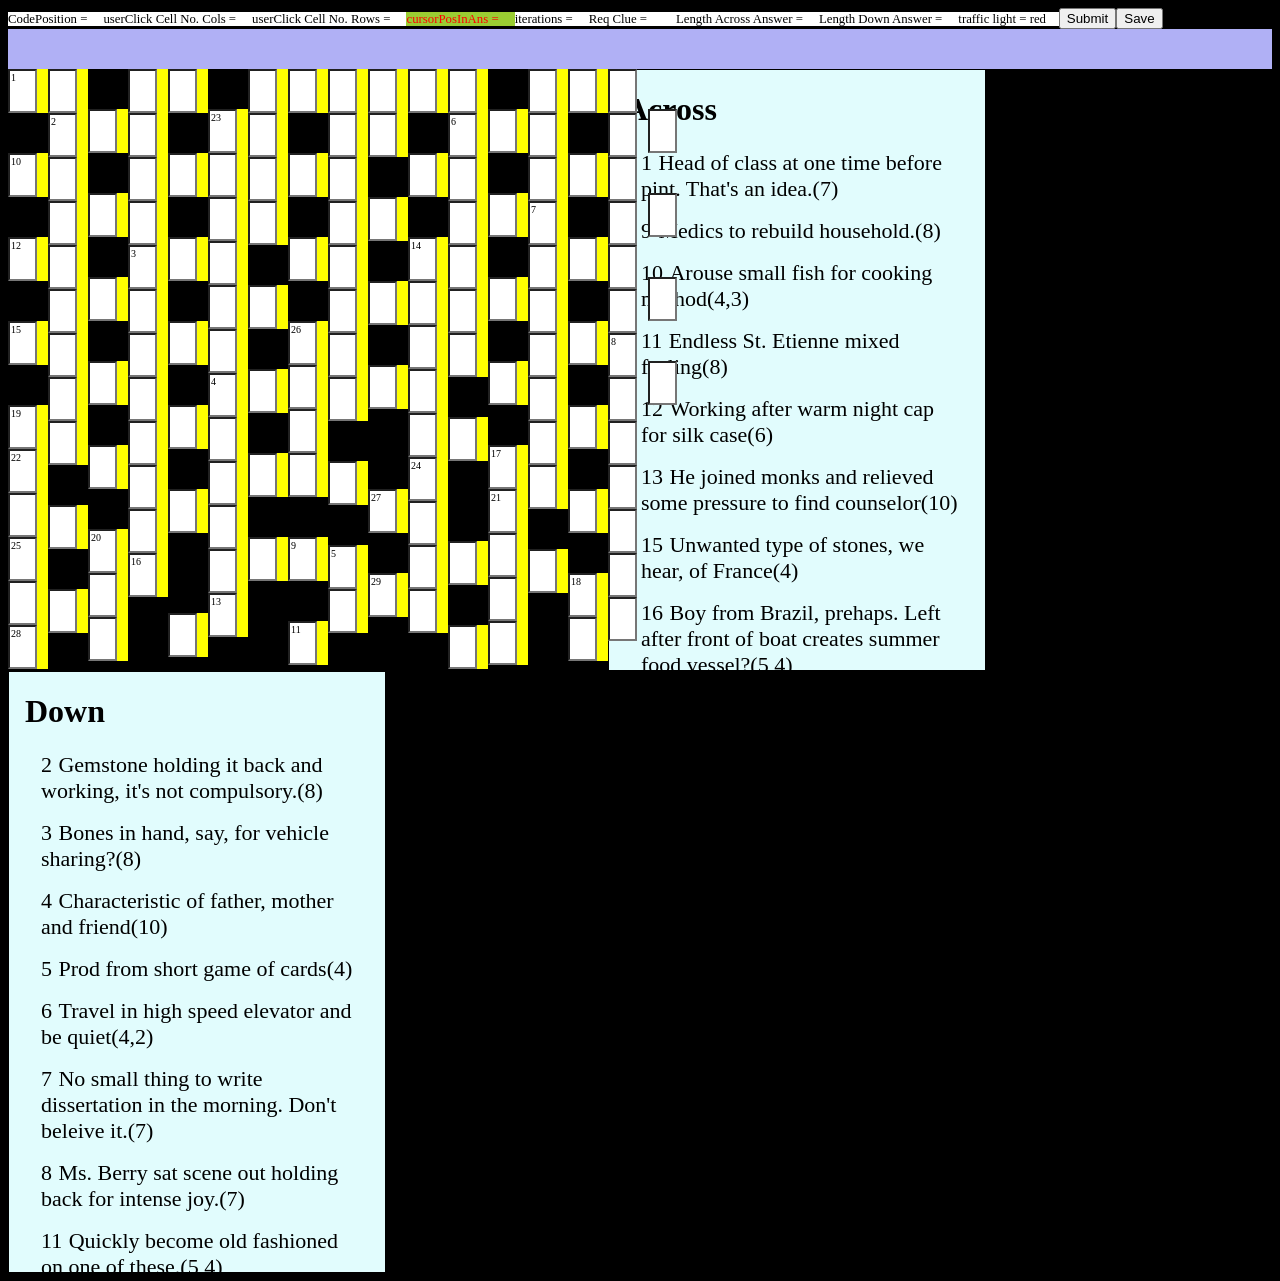
<file: index.html>
<!DOCTYPE html>
<html>

<head>
   <meta http-equiv="Content-Type" content="text/html; charset=UTF-8">
   <link rel="stylesheet" type="text/css" href="crossword.css">
   <script
  src="https://code.jquery.com/jquery-3.6.0.min.js"
  integrity="sha256-/xUj+3OJU5yExlq6GSYGSHk7tPXikynS7ogEvDej/m4="
  crossorigin="anonymous"></script>
   <script src="scripts/crossword/variables.js"></script>
   <script src="scripts/crossword/localJQuery-2.1.js"></script>
   <script src="scripts/crossword/userKeyPress.js"></script>
   <script src="scripts/javascript/js_functions.js"></script>
   <title></title>
</head>

<body bgcolor="black" onload="" style="display:inline-flex;flex-wrap:wrap;">
   <div class="messageBoxHolder" id="messageBox"><span class="consoleBox" id="codePos">CodePosition = </span><span
         class="consoleBox" id="inputCellNo">userClick Cell No. Cols = </span><span class="consoleBox"
         id="altInputCellNo">userClick Cell No. Rows = </span><span class="consoleBox"
         id="cursorPositionCounter">cursorPosInAns = </span><span class="consoleBox" id="cellCounter">iterations =
      </span><span class="consoleBox" id="wantedClueNumberDisplay">Req Clue = </span><span class="consoleBox"
         id="acrossOrDownResult"></span><span class="consoleBox" id="lengthOfAcrossAnswerDisplay">Length Across Answer =
      </span><span class="consoleBox" id="lengthOfDownAnswerDisplay">Length Down Answer = </span><span
         class="consoleBox" id="trafficLightDisplay">traffic light = </span><button>Submit</button><button>Save</button>
   </div>
   <script src="https://code.jquery.com/jquery-3.6.0.min.js"
      integrity="sha256-/xUj+3OJU5yExlq6GSYGSHk7tPXikynS7ogEvDej/m4=" crossorigin="anonymous"></script>
   <script src="../scripts/crossword/variables.js"></script>
   <script src="../scripts/crossword/localJQuery-2.1.js"></script>
   <script src="../scripts/crossword/userKeyPress.js"></script>
   <script src="../scripts/javascript/js_functions.js"></script>
   <div class="clueExpansionBox"></div>
   <div class="crosswordGrid" id="crosswordGrid"
      style="display:flex;flex-direction:column;justify-content:flex-start;    flex-wrap:wrap;flex-basis:100%;background-color:black;           max-width:600px;max-height:600px;min-height:600px;width:600px;">
      <div class="crosswordCell"
         style="background-color:yellow;  min-width:40px;min-height:40px;max-height:40px;max-width:40px;padding:none;text-transform:capitalize;">
         <span class="clueNumberInCell">1</span><input class="letterInput" type="text" maxlength="1" size="1" value=""
            tabindex="-1" name="" oninput=""><span class="yNumberInCell">1</span><span
            class="xNumberInCell">1</span><span class="solution" style="display:none;">C</span></div>
      <div class="crosswordCell" tabindex="-1"
         style="background-color:black;      min-width:40px;min-height:40px;max-height:40px;max-width:40px;"><span
            class="yNumberInCell">0</span><span class="xNumberInCell">0</span></div>
      <div class="crosswordCell"
         style="background-color:yellow;  min-width:40px;min-height:40px;max-height:40px;max-width:40px;padding:none;text-transform:capitalize;">
         <span class="clueNumberInCell">10</span><input class="letterInput" type="text" maxlength="1" size="1" value=""
            tabindex="-1" name="" oninput=""><span class="yNumberInCell">3</span><span
            class="xNumberInCell">1</span><span class="solution" style="display:none;">S</span></div>
      <div class="crosswordCell" tabindex="-1"
         style="background-color:black;      min-width:40px;min-height:40px;max-height:40px;max-width:40px;"><span
            class="yNumberInCell">0</span><span class="xNumberInCell">0</span></div>
      <div class="crosswordCell"
         style="background-color:yellow;  min-width:40px;min-height:40px;max-height:40px;max-width:40px;padding:none;text-transform:capitalize;">
         <span class="clueNumberInCell">12</span><input class="letterInput" type="text" maxlength="1" size="1" value=""
            tabindex="-1" name="" oninput=""><span class="yNumberInCell">5</span><span
            class="xNumberInCell">1</span><span class="solution" style="display:none;">C</span></div>
      <div class="crosswordCell" tabindex="-1"
         style="background-color:black;      min-width:40px;min-height:40px;max-height:40px;max-width:40px;"><span
            class="yNumberInCell">0</span><span class="xNumberInCell">0</span></div>
      <div class="crosswordCell"
         style="background-color:yellow;  min-width:40px;min-height:40px;max-height:40px;max-width:40px;padding:none;text-transform:capitalize;">
         <span class="clueNumberInCell">15</span><input class="letterInput" type="text" maxlength="1" size="1" value=""
            tabindex="-1" name="" oninput=""><span class="yNumberInCell">7</span><span
            class="xNumberInCell">1</span><span class="solution" style="display:none;">G</span></div>
      <div class="crosswordCell" tabindex="-1"
         style="background-color:black;      min-width:40px;min-height:40px;max-height:40px;max-width:40px;"><span
            class="yNumberInCell">0</span><span class="xNumberInCell">0</span></div>
      <div class="crosswordCell"
         style="background-color:yellow;  min-width:40px;min-height:40px;max-height:40px;max-width:40px;padding:none;text-transform:capitalize;">
         <span class="clueNumberInCell">19</span><input class="letterInput" type="text" maxlength="1" size="1" value=""
            tabindex="-1" name="" oninput=""><span class="yNumberInCell">9</span><span
            class="xNumberInCell">1</span><span class="solution" style="display:none;">E</span></div>
      <div class="crosswordCell"
         style="background-color:yellow;  min-width:40px;min-height:40px;max-height:40px;max-width:40px;padding:none;text-transform:capitalize;">
         <span class="clueNumberInCell">22</span><input class="letterInput" type="text" maxlength="1" size="1" value=""
            tabindex="-1" name="" oninput=""><span class="yNumberInCell">10</span><span
            class="xNumberInCell">1</span><span class="solution" style="display:none;">B</span></div>
      <div class="crosswordCell"
         style="background-color:yellow;  min-width:40px;min-height:40px;max-height:40px;max-width:40px;padding:none;text-transform:capitalize;">
         <span class="clueNumberInCell"></span><input class="letterInput" type="text" maxlength="1" size="1" value=""
            tabindex="-1" name="" oninput=""><span class="yNumberInCell">11</span><span
            class="xNumberInCell">1</span><span class="solution" style="display:none;">B</span></div>
      <div class="crosswordCell"
         style="background-color:yellow;  min-width:40px;min-height:40px;max-height:40px;max-width:40px;padding:none;text-transform:capitalize;">
         <span class="clueNumberInCell">25</span><input class="letterInput" type="text" maxlength="1" size="1" value=""
            tabindex="-1" name="" oninput=""><span class="yNumberInCell">12</span><span
            class="xNumberInCell">1</span><span class="solution" style="display:none;">T</span></div>
      <div class="crosswordCell"
         style="background-color:yellow;  min-width:40px;min-height:40px;max-height:40px;max-width:40px;padding:none;text-transform:capitalize;">
         <span class="clueNumberInCell"></span><input class="letterInput" type="text" maxlength="1" size="1" value=""
            tabindex="-1" name="" oninput=""><span class="yNumberInCell">13</span><span
            class="xNumberInCell">1</span><span class="solution" style="display:none;">I</span></div>
      <div class="crosswordCell"
         style="background-color:yellow;  min-width:40px;min-height:40px;max-height:40px;max-width:40px;padding:none;text-transform:capitalize;">
         <span class="clueNumberInCell">28</span><input class="letterInput" type="text" maxlength="1" size="1" value=""
            tabindex="-1" name="" oninput=""><span class="yNumberInCell">14</span><span
            class="xNumberInCell">1</span><span class="solution" style="display:none;">D</span></div>
      <div class="crosswordCell"
         style="background-color:yellow;  min-width:40px;min-height:40px;max-height:40px;max-width:40px;padding:none;text-transform:capitalize;">
         <span class="clueNumberInCell"></span><input class="letterInput" type="text" maxlength="1" size="1" value=""
            tabindex="-1" name="" oninput=""><span class="yNumberInCell">15</span><span
            class="xNumberInCell">1</span><span class="solution" style="display:none;">E</span></div>
      <div class="crosswordCell"
         style="background-color:yellow;  min-width:40px;min-height:40px;max-height:40px;max-width:40px;padding:none;text-transform:capitalize;">
         <span class="clueNumberInCell">2</span><input class="letterInput" type="text" maxlength="1" size="1" value=""
            tabindex="-1" name="" oninput=""><span class="yNumberInCell">1</span><span
            class="xNumberInCell">2</span><span class="solution" style="display:none;">O</span></div>
      <div class="crosswordCell"
         style="background-color:yellow;  min-width:40px;min-height:40px;max-height:40px;max-width:40px;padding:none;text-transform:capitalize;">
         <span class="clueNumberInCell"></span><input class="letterInput" type="text" maxlength="1" size="1" value=""
            tabindex="-1" name="" oninput=""><span class="yNumberInCell">2</span><span
            class="xNumberInCell">2</span><span class="solution" style="display:none;">P</span></div>
      <div class="crosswordCell"
         style="background-color:yellow;  min-width:40px;min-height:40px;max-height:40px;max-width:40px;padding:none;text-transform:capitalize;">
         <span class="clueNumberInCell"></span><input class="letterInput" type="text" maxlength="1" size="1" value=""
            tabindex="-1" name="" oninput=""><span class="yNumberInCell">3</span><span
            class="xNumberInCell">2</span><span class="solution" style="display:none;">T</span></div>
      <div class="crosswordCell"
         style="background-color:yellow;  min-width:40px;min-height:40px;max-height:40px;max-width:40px;padding:none;text-transform:capitalize;">
         <span class="clueNumberInCell"></span><input class="letterInput" type="text" maxlength="1" size="1" value=""
            tabindex="-1" name="" oninput=""><span class="yNumberInCell">4</span><span
            class="xNumberInCell">2</span><span class="solution" style="display:none;">I</span></div>
      <div class="crosswordCell"
         style="background-color:yellow;  min-width:40px;min-height:40px;max-height:40px;max-width:40px;padding:none;text-transform:capitalize;">
         <span class="clueNumberInCell"></span><input class="letterInput" type="text" maxlength="1" size="1" value=""
            tabindex="-1" name="" oninput=""><span class="yNumberInCell">5</span><span
            class="xNumberInCell">2</span><span class="solution" style="display:none;">O</span></div>
      <div class="crosswordCell"
         style="background-color:yellow;  min-width:40px;min-height:40px;max-height:40px;max-width:40px;padding:none;text-transform:capitalize;">
         <span class="clueNumberInCell"></span><input class="letterInput" type="text" maxlength="1" size="1" value=""
            tabindex="-1" name="" oninput=""><span class="yNumberInCell">6</span><span
            class="xNumberInCell">2</span><span class="solution" style="display:none;">N</span></div>
      <div class="crosswordCell"
         style="background-color:yellow;  min-width:40px;min-height:40px;max-height:40px;max-width:40px;padding:none;text-transform:capitalize;">
         <span class="clueNumberInCell"></span><input class="letterInput" type="text" maxlength="1" size="1" value=""
            tabindex="-1" name="" oninput=""><span class="yNumberInCell">7</span><span
            class="xNumberInCell">2</span><span class="solution" style="display:none;">A</span></div>
      <div class="crosswordCell"
         style="background-color:yellow;  min-width:40px;min-height:40px;max-height:40px;max-width:40px;padding:none;text-transform:capitalize;">
         <span class="clueNumberInCell"></span><input class="letterInput" type="text" maxlength="1" size="1" value=""
            tabindex="-1" name="" oninput=""><span class="yNumberInCell">8</span><span
            class="xNumberInCell">2</span><span class="solution" style="display:none;">L</span></div>
      <div class="crosswordCell" tabindex="-1"
         style="background-color:black;      min-width:40px;min-height:40px;max-height:40px;max-width:40px;"><span
            class="yNumberInCell">0</span><span class="xNumberInCell">0</span></div>
      <div class="crosswordCell"
         style="background-color:yellow;  min-width:40px;min-height:40px;max-height:40px;max-width:40px;padding:none;text-transform:capitalize;">
         <span class="clueNumberInCell"></span><input class="letterInput" type="text" maxlength="1" size="1" value=""
            tabindex="-1" name="" oninput=""><span class="yNumberInCell">10</span><span
            class="xNumberInCell">2</span><span class="solution" style="display:none;">L</span></div>
      <div class="crosswordCell" tabindex="-1"
         style="background-color:black;      min-width:40px;min-height:40px;max-height:40px;max-width:40px;"><span
            class="yNumberInCell">0</span><span class="xNumberInCell">0</span></div>
      <div class="crosswordCell"
         style="background-color:yellow;  min-width:40px;min-height:40px;max-height:40px;max-width:40px;padding:none;text-transform:capitalize;">
         <span class="clueNumberInCell"></span><input class="letterInput" type="text" maxlength="1" size="1" value=""
            tabindex="-1" name="" oninput=""><span class="yNumberInCell">12</span><span
            class="xNumberInCell">2</span><span class="solution" style="display:none;">R</span></div>
      <div class="crosswordCell" tabindex="-1"
         style="background-color:black;      min-width:40px;min-height:40px;max-height:40px;max-width:40px;"><span
            class="yNumberInCell">0</span><span class="xNumberInCell">0</span></div>
      <div class="crosswordCell"
         style="background-color:yellow;  min-width:40px;min-height:40px;max-height:40px;max-width:40px;padding:none;text-transform:capitalize;">
         <span class="clueNumberInCell"></span><input class="letterInput" type="text" maxlength="1" size="1" value=""
            tabindex="-1" name="" oninput=""><span class="yNumberInCell">14</span><span
            class="xNumberInCell">2</span><span class="solution" style="display:none;">E</span></div>
      <div class="crosswordCell" tabindex="-1"
         style="background-color:black;      min-width:40px;min-height:40px;max-height:40px;max-width:40px;"><span
            class="yNumberInCell">0</span><span class="xNumberInCell">0</span></div>
      <div class="crosswordCell"
         style="background-color:yellow;  min-width:40px;min-height:40px;max-height:40px;max-width:40px;padding:none;text-transform:capitalize;">
         <span class="clueNumberInCell"></span><input class="letterInput" type="text" maxlength="1" size="1" value=""
            tabindex="-1" name="" oninput=""><span class="yNumberInCell">1</span><span
            class="xNumberInCell">3</span><span class="solution" style="display:none;">N</span></div>
      <div class="crosswordCell" tabindex="-1"
         style="background-color:black;      min-width:40px;min-height:40px;max-height:40px;max-width:40px;"><span
            class="yNumberInCell">0</span><span class="xNumberInCell">0</span></div>
      <div class="crosswordCell"
         style="background-color:yellow;  min-width:40px;min-height:40px;max-height:40px;max-width:40px;padding:none;text-transform:capitalize;">
         <span class="clueNumberInCell"></span><input class="letterInput" type="text" maxlength="1" size="1" value=""
            tabindex="-1" name="" oninput=""><span class="yNumberInCell">3</span><span
            class="xNumberInCell">3</span><span class="solution" style="display:none;">I</span></div>
      <div class="crosswordCell" tabindex="-1"
         style="background-color:black;      min-width:40px;min-height:40px;max-height:40px;max-width:40px;"><span
            class="yNumberInCell">0</span><span class="xNumberInCell">0</span></div>
      <div class="crosswordCell"
         style="background-color:yellow;  min-width:40px;min-height:40px;max-height:40px;max-width:40px;padding:none;text-transform:capitalize;">
         <span class="clueNumberInCell"></span><input class="letterInput" type="text" maxlength="1" size="1" value=""
            tabindex="-1" name="" oninput=""><span class="yNumberInCell">5</span><span
            class="xNumberInCell">3</span><span class="solution" style="display:none;">C</span></div>
      <div class="crosswordCell" tabindex="-1"
         style="background-color:black;      min-width:40px;min-height:40px;max-height:40px;max-width:40px;"><span
            class="yNumberInCell">0</span><span class="xNumberInCell">0</span></div>
      <div class="crosswordCell"
         style="background-color:yellow;  min-width:40px;min-height:40px;max-height:40px;max-width:40px;padding:none;text-transform:capitalize;">
         <span class="clueNumberInCell"></span><input class="letterInput" type="text" maxlength="1" size="1" value=""
            tabindex="-1" name="" oninput=""><span class="yNumberInCell">7</span><span
            class="xNumberInCell">3</span><span class="solution" style="display:none;">U</span></div>
      <div class="crosswordCell" tabindex="-1"
         style="background-color:black;      min-width:40px;min-height:40px;max-height:40px;max-width:40px;"><span
            class="yNumberInCell">0</span><span class="xNumberInCell">0</span></div>
      <div class="crosswordCell"
         style="background-color:yellow;  min-width:40px;min-height:40px;max-height:40px;max-width:40px;padding:none;text-transform:capitalize;">
         <span class="clueNumberInCell">20</span><input class="letterInput" type="text" maxlength="1" size="1" value=""
            tabindex="-1" name="" oninput=""><span class="yNumberInCell">9</span><span
            class="xNumberInCell">3</span><span class="solution" style="display:none;">F</span></div>
      <div class="crosswordCell"
         style="background-color:yellow;  min-width:40px;min-height:40px;max-height:40px;max-width:40px;padding:none;text-transform:capitalize;">
         <span class="clueNumberInCell"></span><input class="letterInput" type="text" maxlength="1" size="1" value=""
            tabindex="-1" name="" oninput=""><span class="yNumberInCell">10</span><span
            class="xNumberInCell">3</span><span class="solution" style="display:none;">O</span></div>
      <div class="crosswordCell"
         style="background-color:yellow;  min-width:40px;min-height:40px;max-height:40px;max-width:40px;padding:none;text-transform:capitalize;">
         <span class="clueNumberInCell"></span><input class="letterInput" type="text" maxlength="1" size="1" value=""
            tabindex="-1" name="" oninput=""><span class="yNumberInCell">11</span><span
            class="xNumberInCell">3</span><span class="solution" style="display:none;">R</span></div>
      <div class="crosswordCell"
         style="background-color:yellow;  min-width:40px;min-height:40px;max-height:40px;max-width:40px;padding:none;text-transform:capitalize;">
         <span class="clueNumberInCell"></span><input class="letterInput" type="text" maxlength="1" size="1" value=""
            tabindex="-1" name="" oninput=""><span class="yNumberInCell">12</span><span
            class="xNumberInCell">3</span><span class="solution" style="display:none;">E</span></div>
      <div class="crosswordCell"
         style="background-color:yellow;  min-width:40px;min-height:40px;max-height:40px;max-width:40px;padding:none;text-transform:capitalize;">
         <span class="clueNumberInCell"></span><input class="letterInput" type="text" maxlength="1" size="1" value=""
            tabindex="-1" name="" oninput=""><span class="yNumberInCell">13</span><span
            class="xNumberInCell">3</span><span class="solution" style="display:none;">M</span></div>
      <div class="crosswordCell"
         style="background-color:yellow;  min-width:40px;min-height:40px;max-height:40px;max-width:40px;padding:none;text-transform:capitalize;">
         <span class="clueNumberInCell"></span><input class="letterInput" type="text" maxlength="1" size="1" value=""
            tabindex="-1" name="" oninput=""><span class="yNumberInCell">14</span><span
            class="xNumberInCell">3</span><span class="solution" style="display:none;">A</span></div>
      <div class="crosswordCell"
         style="background-color:yellow;  min-width:40px;min-height:40px;max-height:40px;max-width:40px;padding:none;text-transform:capitalize;">
         <span class="clueNumberInCell"></span><input class="letterInput" type="text" maxlength="1" size="1" value=""
            tabindex="-1" name="" oninput=""><span class="yNumberInCell">15</span><span
            class="xNumberInCell">3</span><span class="solution" style="display:none;">N</span></div>
      <div class="crosswordCell"
         style="background-color:yellow;  min-width:40px;min-height:40px;max-height:40px;max-width:40px;padding:none;text-transform:capitalize;">
         <span class="clueNumberInCell">3</span><input class="letterInput" type="text" maxlength="1" size="1" value=""
            tabindex="-1" name="" oninput=""><span class="yNumberInCell">1</span><span
            class="xNumberInCell">4</span><span class="solution" style="display:none;">C</span></div>
      <div class="crosswordCell"
         style="background-color:yellow;  min-width:40px;min-height:40px;max-height:40px;max-width:40px;padding:none;text-transform:capitalize;">
         <span class="clueNumberInCell"></span><input class="letterInput" type="text" maxlength="1" size="1" value=""
            tabindex="-1" name="" oninput=""><span class="yNumberInCell">2</span><span
            class="xNumberInCell">4</span><span class="solution" style="display:none;">A</span></div>
      <div class="crosswordCell"
         style="background-color:yellow;  min-width:40px;min-height:40px;max-height:40px;max-width:40px;padding:none;text-transform:capitalize;">
         <span class="clueNumberInCell"></span><input class="letterInput" type="text" maxlength="1" size="1" value=""
            tabindex="-1" name="" oninput=""><span class="yNumberInCell">3</span><span
            class="xNumberInCell">4</span><span class="solution" style="display:none;">R</span></div>
      <div class="crosswordCell"
         style="background-color:yellow;  min-width:40px;min-height:40px;max-height:40px;max-width:40px;padding:none;text-transform:capitalize;">
         <span class="clueNumberInCell"></span><input class="letterInput" type="text" maxlength="1" size="1" value=""
            tabindex="-1" name="" oninput=""><span class="yNumberInCell">4</span><span
            class="xNumberInCell">4</span><span class="solution" style="display:none;">P</span></div>
      <div class="crosswordCell"
         style="background-color:yellow;  min-width:40px;min-height:40px;max-height:40px;max-width:40px;padding:none;text-transform:capitalize;">
         <span class="clueNumberInCell"></span><input class="letterInput" type="text" maxlength="1" size="1" value=""
            tabindex="-1" name="" oninput=""><span class="yNumberInCell">5</span><span
            class="xNumberInCell">4</span><span class="solution" style="display:none;">O</span></div>
      <div class="crosswordCell"
         style="background-color:yellow;  min-width:40px;min-height:40px;max-height:40px;max-width:40px;padding:none;text-transform:capitalize;">
         <span class="clueNumberInCell"></span><input class="letterInput" type="text" maxlength="1" size="1" value=""
            tabindex="-1" name="" oninput=""><span class="yNumberInCell">6</span><span
            class="xNumberInCell">4</span><span class="solution" style="display:none;">O</span></div>
      <div class="crosswordCell"
         style="background-color:yellow;  min-width:40px;min-height:40px;max-height:40px;max-width:40px;padding:none;text-transform:capitalize;">
         <span class="clueNumberInCell"></span><input class="letterInput" type="text" maxlength="1" size="1" value=""
            tabindex="-1" name="" oninput=""><span class="yNumberInCell">7</span><span
            class="xNumberInCell">4</span><span class="solution" style="display:none;">L</span></div>
      <div class="crosswordCell"
         style="background-color:yellow;  min-width:40px;min-height:40px;max-height:40px;max-width:40px;padding:none;text-transform:capitalize;">
         <span class="clueNumberInCell">16</span><input class="letterInput" type="text" maxlength="1" size="1" value=""
            tabindex="-1" name="" oninput=""><span class="yNumberInCell">8</span><span
            class="xNumberInCell">4</span><span class="solution" style="display:none;">S</span></div>
      <div class="crosswordCell" tabindex="-1"
         style="background-color:black;      min-width:40px;min-height:40px;max-height:40px;max-width:40px;"><span
            class="yNumberInCell">0</span><span class="xNumberInCell">0</span></div>
      <div class="crosswordCell"
         style="background-color:yellow;  min-width:40px;min-height:40px;max-height:40px;max-width:40px;padding:none;text-transform:capitalize;">
         <span class="clueNumberInCell"></span><input class="letterInput" type="text" maxlength="1" size="1" value=""
            tabindex="-1" name="" oninput=""><span class="yNumberInCell">10</span><span
            class="xNumberInCell">4</span><span class="solution" style="display:none;">O</span></div>
      <div class="crosswordCell" tabindex="-1"
         style="background-color:black;      min-width:40px;min-height:40px;max-height:40px;max-width:40px;"><span
            class="yNumberInCell">0</span><span class="xNumberInCell">0</span></div>
      <div class="crosswordCell"
         style="background-color:yellow;  min-width:40px;min-height:40px;max-height:40px;max-width:40px;padding:none;text-transform:capitalize;">
         <span class="clueNumberInCell"></span><input class="letterInput" type="text" maxlength="1" size="1" value=""
            tabindex="-1" name="" oninput=""><span class="yNumberInCell">12</span><span
            class="xNumberInCell">4</span><span class="solution" style="display:none;">E</span></div>
      <div class="crosswordCell" tabindex="-1"
         style="background-color:black;      min-width:40px;min-height:40px;max-height:40px;max-width:40px;"><span
            class="yNumberInCell">0</span><span class="xNumberInCell">0</span></div>
      <div class="crosswordCell"
         style="background-color:yellow;  min-width:40px;min-height:40px;max-height:40px;max-width:40px;padding:none;text-transform:capitalize;">
         <span class="clueNumberInCell"></span><input class="letterInput" type="text" maxlength="1" size="1" value=""
            tabindex="-1" name="" oninput=""><span class="yNumberInCell">14</span><span
            class="xNumberInCell">4</span><span class="solution" style="display:none;">D</span></div>
      <div class="crosswordCell" tabindex="-1"
         style="background-color:black;      min-width:40px;min-height:40px;max-height:40px;max-width:40px;"><span
            class="yNumberInCell">0</span><span class="xNumberInCell">0</span></div>
      <div class="crosswordCell"
         style="background-color:yellow;  min-width:40px;min-height:40px;max-height:40px;max-width:40px;padding:none;text-transform:capitalize;">
         <span class="clueNumberInCell"></span><input class="letterInput" type="text" maxlength="1" size="1" value=""
            tabindex="-1" name="" oninput=""><span class="yNumberInCell">1</span><span
            class="xNumberInCell">5</span><span class="solution" style="display:none;">E</span></div>
      <div class="crosswordCell" tabindex="-1"
         style="background-color:black;      min-width:40px;min-height:40px;max-height:40px;max-width:40px;"><span
            class="yNumberInCell">0</span><span class="xNumberInCell">0</span></div>
      <div class="crosswordCell"
         style="background-color:yellow;  min-width:40px;min-height:40px;max-height:40px;max-width:40px;padding:none;text-transform:capitalize;">
         <span class="clueNumberInCell"></span><input class="letterInput" type="text" maxlength="1" size="1" value=""
            tabindex="-1" name="" oninput=""><span class="yNumberInCell">3</span><span
            class="xNumberInCell">5</span><span class="solution" style="display:none;">F</span></div>
      <div class="crosswordCell" tabindex="-1"
         style="background-color:black;      min-width:40px;min-height:40px;max-height:40px;max-width:40px;"><span
            class="yNumberInCell">0</span><span class="xNumberInCell">0</span></div>
      <div class="crosswordCell"
         style="background-color:yellow;  min-width:40px;min-height:40px;max-height:40px;max-width:40px;padding:none;text-transform:capitalize;">
         <span class="clueNumberInCell"></span><input class="letterInput" type="text" maxlength="1" size="1" value=""
            tabindex="-1" name="" oninput=""><span class="yNumberInCell">5</span><span
            class="xNumberInCell">5</span><span class="solution" style="display:none;">O</span></div>
      <div class="crosswordCell" tabindex="-1"
         style="background-color:black;      min-width:40px;min-height:40px;max-height:40px;max-width:40px;"><span
            class="yNumberInCell">0</span><span class="xNumberInCell">0</span></div>
      <div class="crosswordCell" tabindex="-1"
         style="background-color:black;      min-width:40px;min-height:40px;max-height:40px;max-width:40px;"><span
            class="yNumberInCell">0</span><span class="xNumberInCell">0</span></div>
      <div class="crosswordCell"
         style="background-color:yellow;  min-width:40px;min-height:40px;max-height:40px;max-width:40px;padding:none;text-transform:capitalize;">
         <span class="clueNumberInCell"></span><input class="letterInput" type="text" maxlength="1" size="1" value=""
            tabindex="-1" name="" oninput=""><span class="yNumberInCell">8</span><span
            class="xNumberInCell">5</span><span class="solution" style="display:none;">A</span></div>
      <div class="crosswordCell" tabindex="-1"
         style="background-color:black;      min-width:40px;min-height:40px;max-height:40px;max-width:40px;"><span
            class="yNumberInCell">0</span><span class="xNumberInCell">0</span></div>
      <div class="crosswordCell"
         style="background-color:yellow;  min-width:40px;min-height:40px;max-height:40px;max-width:40px;padding:none;text-transform:capitalize;">
         <span class="clueNumberInCell">23</span><input class="letterInput" type="text" maxlength="1" size="1" value=""
            tabindex="-1" name="" oninput=""><span class="yNumberInCell">10</span><span
            class="xNumberInCell">5</span><span class="solution" style="display:none;">D</span></div>
      <div class="crosswordCell"
         style="background-color:yellow;  min-width:40px;min-height:40px;max-height:40px;max-width:40px;padding:none;text-transform:capitalize;">
         <span class="clueNumberInCell"></span><input class="letterInput" type="text" maxlength="1" size="1" value=""
            tabindex="-1" name="" oninput=""><span class="yNumberInCell">11</span><span
            class="xNumberInCell">5</span><span class="solution" style="display:none;">E</span></div>
      <div class="crosswordCell"
         style="background-color:yellow;  min-width:40px;min-height:40px;max-height:40px;max-width:40px;padding:none;text-transform:capitalize;">
         <span class="clueNumberInCell"></span><input class="letterInput" type="text" maxlength="1" size="1" value=""
            tabindex="-1" name="" oninput=""><span class="yNumberInCell">12</span><span
            class="xNumberInCell">5</span><span class="solution" style="display:none;">L</span></div>
      <div class="crosswordCell"
         style="background-color:yellow;  min-width:40px;min-height:40px;max-height:40px;max-width:40px;padding:none;text-transform:capitalize;">
         <span class="clueNumberInCell"></span><input class="letterInput" type="text" maxlength="1" size="1" value=""
            tabindex="-1" name="" oninput=""><span class="yNumberInCell">13</span><span
            class="xNumberInCell">5</span><span class="solution" style="display:none;">U</span></div>
      <div class="crosswordCell"
         style="background-color:yellow;  min-width:40px;min-height:40px;max-height:40px;max-width:40px;padding:none;text-transform:capitalize;">
         <span class="clueNumberInCell"></span><input class="letterInput" type="text" maxlength="1" size="1" value=""
            tabindex="-1" name="" oninput=""><span class="yNumberInCell">14</span><span
            class="xNumberInCell">5</span><span class="solution" style="display:none;">D</span></div>
      <div class="crosswordCell"
         style="background-color:yellow;  min-width:40px;min-height:40px;max-height:40px;max-width:40px;padding:none;text-transform:capitalize;">
         <span class="clueNumberInCell"></span><input class="letterInput" type="text" maxlength="1" size="1" value=""
            tabindex="-1" name="" oninput=""><span class="yNumberInCell">15</span><span
            class="xNumberInCell">5</span><span class="solution" style="display:none;">E</span></div>
      <div class="crosswordCell"
         style="background-color:yellow;  min-width:40px;min-height:40px;max-height:40px;max-width:40px;padding:none;text-transform:capitalize;">
         <span class="clueNumberInCell">4</span><input class="letterInput" type="text" maxlength="1" size="1" value=""
            tabindex="-1" name="" oninput=""><span class="yNumberInCell">1</span><span
            class="xNumberInCell">6</span><span class="solution" style="display:none;">P</span></div>
      <div class="crosswordCell"
         style="background-color:yellow;  min-width:40px;min-height:40px;max-height:40px;max-width:40px;padding:none;text-transform:capitalize;">
         <span class="clueNumberInCell"></span><input class="letterInput" type="text" maxlength="1" size="1" value=""
            tabindex="-1" name="" oninput=""><span class="yNumberInCell">2</span><span
            class="xNumberInCell">6</span><span class="solution" style="display:none;">A</span></div>
      <div class="crosswordCell"
         style="background-color:yellow;  min-width:40px;min-height:40px;max-height:40px;max-width:40px;padding:none;text-transform:capitalize;">
         <span class="clueNumberInCell"></span><input class="letterInput" type="text" maxlength="1" size="1" value=""
            tabindex="-1" name="" oninput=""><span class="yNumberInCell">3</span><span
            class="xNumberInCell">6</span><span class="solution" style="display:none;">R</span></div>
      <div class="crosswordCell"
         style="background-color:yellow;  min-width:40px;min-height:40px;max-height:40px;max-width:40px;padding:none;text-transform:capitalize;">
         <span class="clueNumberInCell"></span><input class="letterInput" type="text" maxlength="1" size="1" value=""
            tabindex="-1" name="" oninput=""><span class="yNumberInCell">4</span><span
            class="xNumberInCell">6</span><span class="solution" style="display:none;">E</span></div>
      <div class="crosswordCell"
         style="background-color:yellow;  min-width:40px;min-height:40px;max-height:40px;max-width:40px;padding:none;text-transform:capitalize;">
         <span class="clueNumberInCell"></span><input class="letterInput" type="text" maxlength="1" size="1" value=""
            tabindex="-1" name="" oninput=""><span class="yNumberInCell">5</span><span
            class="xNumberInCell">6</span><span class="solution" style="display:none;">N</span></div>
      <div class="crosswordCell"
         style="background-color:yellow;  min-width:40px;min-height:40px;max-height:40px;max-width:40px;padding:none;text-transform:capitalize;">
         <span class="clueNumberInCell">13</span><input class="letterInput" type="text" maxlength="1" size="1" value=""
            tabindex="-1" name="" oninput=""><span class="yNumberInCell">6</span><span
            class="xNumberInCell">6</span><span class="solution" style="display:none;">T</span></div>
      <div class="crosswordCell"
         style="background-color:yellow;  min-width:40px;min-height:40px;max-height:40px;max-width:40px;padding:none;text-transform:capitalize;">
         <span class="clueNumberInCell"></span><input class="letterInput" type="text" maxlength="1" size="1" value=""
            tabindex="-1" name="" oninput=""><span class="yNumberInCell">7</span><span
            class="xNumberInCell">6</span><span class="solution" style="display:none;">A</span></div>
      <div class="crosswordCell"
         style="background-color:yellow;  min-width:40px;min-height:40px;max-height:40px;max-width:40px;padding:none;text-transform:capitalize;">
         <span class="clueNumberInCell"></span><input class="letterInput" type="text" maxlength="1" size="1" value=""
            tabindex="-1" name="" oninput=""><span class="yNumberInCell">8</span><span
            class="xNumberInCell">6</span><span class="solution" style="display:none;">L</span></div>
      <div class="crosswordCell"
         style="background-color:yellow;  min-width:40px;min-height:40px;max-height:40px;max-width:40px;padding:none;text-transform:capitalize;">
         <span class="clueNumberInCell"></span><input class="letterInput" type="text" maxlength="1" size="1" value=""
            tabindex="-1" name="" oninput=""><span class="yNumberInCell">9</span><span
            class="xNumberInCell">6</span><span class="solution" style="display:none;">L</span></div>
      <div class="crosswordCell"
         style="background-color:yellow;  min-width:40px;min-height:40px;max-height:40px;max-width:40px;padding:none;text-transform:capitalize;">
         <span class="clueNumberInCell"></span><input class="letterInput" type="text" maxlength="1" size="1" value=""
            tabindex="-1" name="" oninput=""><span class="yNumberInCell">10</span><span
            class="xNumberInCell">6</span><span class="solution" style="display:none;">Y</span></div>
      <div class="crosswordCell" tabindex="-1"
         style="background-color:black;      min-width:40px;min-height:40px;max-height:40px;max-width:40px;"><span
            class="yNumberInCell">0</span><span class="xNumberInCell">0</span></div>
      <div class="crosswordCell"
         style="background-color:yellow;  min-width:40px;min-height:40px;max-height:40px;max-width:40px;padding:none;text-transform:capitalize;">
         <span class="clueNumberInCell"></span><input class="letterInput" type="text" maxlength="1" size="1" value=""
            tabindex="-1" name="" oninput=""><span class="yNumberInCell">12</span><span
            class="xNumberInCell">6</span><span class="solution" style="display:none;">I</span></div>
      <div class="crosswordCell" tabindex="-1"
         style="background-color:black;      min-width:40px;min-height:40px;max-height:40px;max-width:40px;"><span
            class="yNumberInCell">0</span><span class="xNumberInCell">0</span></div>
      <div class="crosswordCell"
         style="background-color:yellow;  min-width:40px;min-height:40px;max-height:40px;max-width:40px;padding:none;text-transform:capitalize;">
         <span class="clueNumberInCell"></span><input class="letterInput" type="text" maxlength="1" size="1" value=""
            tabindex="-1" name="" oninput=""><span class="yNumberInCell">14</span><span
            class="xNumberInCell">6</span><span class="solution" style="display:none;">U</span></div>
      <div class="crosswordCell" tabindex="-1"
         style="background-color:black;      min-width:40px;min-height:40px;max-height:40px;max-width:40px;"><span
            class="yNumberInCell">0</span><span class="xNumberInCell">0</span></div>
      <div class="crosswordCell"
         style="background-color:yellow;  min-width:40px;min-height:40px;max-height:40px;max-width:40px;padding:none;text-transform:capitalize;">
         <span class="clueNumberInCell"></span><input class="letterInput" type="text" maxlength="1" size="1" value=""
            tabindex="-1" name="" oninput=""><span class="yNumberInCell">1</span><span
            class="xNumberInCell">7</span><span class="solution" style="display:none;">T</span></div>
      <div class="crosswordCell" tabindex="-1"
         style="background-color:black;      min-width:40px;min-height:40px;max-height:40px;max-width:40px;"><span
            class="yNumberInCell">0</span><span class="xNumberInCell">0</span></div>
      <div class="crosswordCell"
         style="background-color:yellow;  min-width:40px;min-height:40px;max-height:40px;max-width:40px;padding:none;text-transform:capitalize;">
         <span class="clueNumberInCell"></span><input class="letterInput" type="text" maxlength="1" size="1" value=""
            tabindex="-1" name="" oninput=""><span class="yNumberInCell">3</span><span
            class="xNumberInCell">7</span><span class="solution" style="display:none;">Y</span></div>
      <div class="crosswordCell" tabindex="-1"
         style="background-color:black;      min-width:40px;min-height:40px;max-height:40px;max-width:40px;"><span
            class="yNumberInCell">0</span><span class="xNumberInCell">0</span></div>
      <div class="crosswordCell" tabindex="-1"
         style="background-color:black;      min-width:40px;min-height:40px;max-height:40px;max-width:40px;"><span
            class="yNumberInCell">0</span><span class="xNumberInCell">0</span></div>
      <div class="crosswordCell"
         style="background-color:yellow;  min-width:40px;min-height:40px;max-height:40px;max-width:40px;padding:none;text-transform:capitalize;">
         <span class="clueNumberInCell"></span><input class="letterInput" type="text" maxlength="1" size="1" value=""
            tabindex="-1" name="" oninput=""><span class="yNumberInCell">6</span><span
            class="xNumberInCell">7</span><span class="solution" style="display:none;">H</span></div>
      <div class="crosswordCell" tabindex="-1"
         style="background-color:black;      min-width:40px;min-height:40px;max-height:40px;max-width:40px;"><span
            class="yNumberInCell">0</span><span class="xNumberInCell">0</span></div>
      <div class="crosswordCell"
         style="background-color:yellow;  min-width:40px;min-height:40px;max-height:40px;max-width:40px;padding:none;text-transform:capitalize;">
         <span class="clueNumberInCell"></span><input class="letterInput" type="text" maxlength="1" size="1" value=""
            tabindex="-1" name="" oninput=""><span class="yNumberInCell">8</span><span
            class="xNumberInCell">7</span><span class="solution" style="display:none;">A</span></div>
      <div class="crosswordCell" tabindex="-1"
         style="background-color:black;      min-width:40px;min-height:40px;max-height:40px;max-width:40px;"><span
            class="yNumberInCell">0</span><span class="xNumberInCell">0</span></div>
      <div class="crosswordCell"
         style="background-color:yellow;  min-width:40px;min-height:40px;max-height:40px;max-width:40px;padding:none;text-transform:capitalize;">
         <span class="clueNumberInCell"></span><input class="letterInput" type="text" maxlength="1" size="1" value=""
            tabindex="-1" name="" oninput=""><span class="yNumberInCell">10</span><span
            class="xNumberInCell">7</span><span class="solution" style="display:none;">M</span></div>
      <div class="crosswordCell" tabindex="-1"
         style="background-color:black;      min-width:40px;min-height:40px;max-height:40px;max-width:40px;"><span
            class="yNumberInCell">0</span><span class="xNumberInCell">0</span></div>
      <div class="crosswordCell"
         style="background-color:yellow;  min-width:40px;min-height:40px;max-height:40px;max-width:40px;padding:none;text-transform:capitalize;">
         <span class="clueNumberInCell">26</span><input class="letterInput" type="text" maxlength="1" size="1" value=""
            tabindex="-1" name="" oninput=""><span class="yNumberInCell">12</span><span
            class="xNumberInCell">7</span><span class="solution" style="display:none;">N</span></div>
      <div class="crosswordCell"
         style="background-color:yellow;  min-width:40px;min-height:40px;max-height:40px;max-width:40px;padding:none;text-transform:capitalize;">
         <span class="clueNumberInCell"></span><input class="letterInput" type="text" maxlength="1" size="1" value=""
            tabindex="-1" name="" oninput=""><span class="yNumberInCell">13</span><span
            class="xNumberInCell">7</span><span class="solution" style="display:none;">E</span></div>
      <div class="crosswordCell"
         style="background-color:yellow;  min-width:40px;min-height:40px;max-height:40px;max-width:40px;padding:none;text-transform:capitalize;">
         <span class="clueNumberInCell"></span><input class="letterInput" type="text" maxlength="1" size="1" value=""
            tabindex="-1" name="" oninput=""><span class="yNumberInCell">14</span><span
            class="xNumberInCell">7</span><span class="solution" style="display:none;">C</span></div>
      <div class="crosswordCell"
         style="background-color:yellow;  min-width:40px;min-height:40px;max-height:40px;max-width:40px;padding:none;text-transform:capitalize;">
         <span class="clueNumberInCell"></span><input class="letterInput" type="text" maxlength="1" size="1" value=""
            tabindex="-1" name="" oninput=""><span class="yNumberInCell">15</span><span
            class="xNumberInCell">7</span><span class="solution" style="display:none;">K</span></div>
      <div class="crosswordCell" tabindex="-1"
         style="background-color:black;      min-width:40px;min-height:40px;max-height:40px;max-width:40px;"><span
            class="yNumberInCell">0</span><span class="xNumberInCell">0</span></div>
      <div class="crosswordCell"
         style="background-color:yellow;  min-width:40px;min-height:40px;max-height:40px;max-width:40px;padding:none;text-transform:capitalize;">
         <span class="clueNumberInCell">9</span><input class="letterInput" type="text" maxlength="1" size="1" value=""
            tabindex="-1" name="" oninput=""><span class="yNumberInCell">2</span><span
            class="xNumberInCell">8</span><span class="solution" style="display:none;">D</span></div>
      <div class="crosswordCell" tabindex="-1"
         style="background-color:black;      min-width:40px;min-height:40px;max-height:40px;max-width:40px;"><span
            class="yNumberInCell">0</span><span class="xNumberInCell">0</span></div>
      <div class="crosswordCell"
         style="background-color:yellow;  min-width:40px;min-height:40px;max-height:40px;max-width:40px;padding:none;text-transform:capitalize;">
         <span class="clueNumberInCell">11</span><input class="letterInput" type="text" maxlength="1" size="1" value=""
            tabindex="-1" name="" oninput=""><span class="yNumberInCell">4</span><span
            class="xNumberInCell">8</span><span class="solution" style="display:none;">S</span></div>
      <div class="crosswordCell"
         style="background-color:yellow;  min-width:40px;min-height:40px;max-height:40px;max-width:40px;padding:none;text-transform:capitalize;">
         <span class="clueNumberInCell"></span><input class="letterInput" type="text" maxlength="1" size="1" value=""
            tabindex="-1" name="" oninput=""><span class="yNumberInCell">5</span><span
            class="xNumberInCell">8</span><span class="solution" style="display:none;">P</span></div>
      <div class="crosswordCell"
         style="background-color:yellow;  min-width:40px;min-height:40px;max-height:40px;max-width:40px;padding:none;text-transform:capitalize;">
         <span class="clueNumberInCell"></span><input class="letterInput" type="text" maxlength="1" size="1" value=""
            tabindex="-1" name="" oninput=""><span class="yNumberInCell">6</span><span
            class="xNumberInCell">8</span><span class="solution" style="display:none;">E</span></div>
      <div class="crosswordCell"
         style="background-color:yellow;  min-width:40px;min-height:40px;max-height:40px;max-width:40px;padding:none;text-transform:capitalize;">
         <span class="clueNumberInCell"></span><input class="letterInput" type="text" maxlength="1" size="1" value=""
            tabindex="-1" name="" oninput=""><span class="yNumberInCell">7</span><span
            class="xNumberInCell">8</span><span class="solution" style="display:none;">E</span></div>
      <div class="crosswordCell"
         style="background-color:yellow;  min-width:40px;min-height:40px;max-height:40px;max-width:40px;padding:none;text-transform:capitalize;">
         <span class="clueNumberInCell"></span><input class="letterInput" type="text" maxlength="1" size="1" value=""
            tabindex="-1" name="" oninput=""><span class="yNumberInCell">8</span><span
            class="xNumberInCell">8</span><span class="solution" style="display:none;">D</span></div>
      <div class="crosswordCell"
         style="background-color:yellow;  min-width:40px;min-height:40px;max-height:40px;max-width:40px;padding:none;text-transform:capitalize;">
         <span class="clueNumberInCell"></span><input class="letterInput" type="text" maxlength="1" size="1" value=""
            tabindex="-1" name="" oninput=""><span class="yNumberInCell">9</span><span
            class="xNumberInCell">8</span><span class="solution" style="display:none;">D</span></div>
      <div class="crosswordCell"
         style="background-color:yellow;  min-width:40px;min-height:40px;max-height:40px;max-width:40px;padding:none;text-transform:capitalize;">
         <span class="clueNumberInCell"></span><input class="letterInput" type="text" maxlength="1" size="1" value=""
            tabindex="-1" name="" oninput=""><span class="yNumberInCell">10</span><span
            class="xNumberInCell">8</span><span class="solution" style="display:none;">A</span></div>
      <div class="crosswordCell"
         style="background-color:yellow;  min-width:40px;min-height:40px;max-height:40px;max-width:40px;padding:none;text-transform:capitalize;">
         <span class="clueNumberInCell"></span><input class="letterInput" type="text" maxlength="1" size="1" value=""
            tabindex="-1" name="" oninput=""><span class="yNumberInCell">11</span><span
            class="xNumberInCell">8</span><span class="solution" style="display:none;">T</span></div>
      <div class="crosswordCell"
         style="background-color:yellow;  min-width:40px;min-height:40px;max-height:40px;max-width:40px;padding:none;text-transform:capitalize;">
         <span class="clueNumberInCell"></span><input class="letterInput" type="text" maxlength="1" size="1" value=""
            tabindex="-1" name="" oninput=""><span class="yNumberInCell">12</span><span
            class="xNumberInCell">8</span><span class="solution" style="display:none;">E</span></div>
      <div class="crosswordCell" tabindex="-1"
         style="background-color:black;      min-width:40px;min-height:40px;max-height:40px;max-width:40px;"><span
            class="yNumberInCell">0</span><span class="xNumberInCell">0</span></div>
      <div class="crosswordCell"
         style="background-color:yellow;  min-width:40px;min-height:40px;max-height:40px;max-width:40px;padding:none;text-transform:capitalize;">
         <span class="clueNumberInCell"></span><input class="letterInput" type="text" maxlength="1" size="1" value=""
            tabindex="-1" name="" oninput=""><span class="yNumberInCell">14</span><span
            class="xNumberInCell">8</span><span class="solution" style="display:none;">K</span></div>
      <div class="crosswordCell" tabindex="-1"
         style="background-color:black;      min-width:40px;min-height:40px;max-height:40px;max-width:40px;"><span
            class="yNumberInCell">0</span><span class="xNumberInCell">0</span></div>
      <div class="crosswordCell"
         style="background-color:yellow;  min-width:40px;min-height:40px;max-height:40px;max-width:40px;padding:none;text-transform:capitalize;">
         <span class="clueNumberInCell">5</span><input class="letterInput" type="text" maxlength="1" size="1" value=""
            tabindex="-1" name="" oninput=""><span class="yNumberInCell">1</span><span
            class="xNumberInCell">9</span><span class="solution" style="display:none;">P</span></div>
      <div class="crosswordCell"
         style="background-color:yellow;  min-width:40px;min-height:40px;max-height:40px;max-width:40px;padding:none;text-transform:capitalize;">
         <span class="clueNumberInCell"></span><input class="letterInput" type="text" maxlength="1" size="1" value=""
            tabindex="-1" name="" oninput=""><span class="yNumberInCell">2</span><span
            class="xNumberInCell">9</span><span class="solution" style="display:none;">O</span></div>
      <div class="crosswordCell"
         style="background-color:yellow;  min-width:40px;min-height:40px;max-height:40px;max-width:40px;padding:none;text-transform:capitalize;">
         <span class="clueNumberInCell"></span><input class="letterInput" type="text" maxlength="1" size="1" value=""
            tabindex="-1" name="" oninput=""><span class="yNumberInCell">3</span><span
            class="xNumberInCell">9</span><span class="solution" style="display:none;">K</span></div>
      <div class="crosswordCell"
         style="background-color:yellow;  min-width:40px;min-height:40px;max-height:40px;max-width:40px;padding:none;text-transform:capitalize;">
         <span class="clueNumberInCell"></span><input class="letterInput" type="text" maxlength="1" size="1" value=""
            tabindex="-1" name="" oninput=""><span class="yNumberInCell">4</span><span
            class="xNumberInCell">9</span><span class="solution" style="display:none;">E</span></div>
      <div class="crosswordCell" tabindex="-1"
         style="background-color:black;      min-width:40px;min-height:40px;max-height:40px;max-width:40px;"><span
            class="yNumberInCell">0</span><span class="xNumberInCell">0</span></div>
      <div class="crosswordCell"
         style="background-color:yellow;  min-width:40px;min-height:40px;max-height:40px;max-width:40px;padding:none;text-transform:capitalize;">
         <span class="clueNumberInCell"></span><input class="letterInput" type="text" maxlength="1" size="1" value=""
            tabindex="-1" name="" oninput=""><span class="yNumberInCell">6</span><span
            class="xNumberInCell">9</span><span class="solution" style="display:none;">R</span></div>
      <div class="crosswordCell" tabindex="-1"
         style="background-color:black;      min-width:40px;min-height:40px;max-height:40px;max-width:40px;"><span
            class="yNumberInCell">0</span><span class="xNumberInCell">0</span></div>
      <div class="crosswordCell"
         style="background-color:yellow;  min-width:40px;min-height:40px;max-height:40px;max-width:40px;padding:none;text-transform:capitalize;">
         <span class="clueNumberInCell"></span><input class="letterInput" type="text" maxlength="1" size="1" value=""
            tabindex="-1" name="" oninput=""><span class="yNumberInCell">8</span><span
            class="xNumberInCell">9</span><span class="solution" style="display:none;">B</span></div>
      <div class="crosswordCell" tabindex="-1"
         style="background-color:black;      min-width:40px;min-height:40px;max-height:40px;max-width:40px;"><span
            class="yNumberInCell">0</span><span class="xNumberInCell">0</span></div>
      <div class="crosswordCell"
         style="background-color:yellow;  min-width:40px;min-height:40px;max-height:40px;max-width:40px;padding:none;text-transform:capitalize;">
         <span class="clueNumberInCell"></span><input class="letterInput" type="text" maxlength="1" size="1" value=""
            tabindex="-1" name="" oninput=""><span class="yNumberInCell">10</span><span
            class="xNumberInCell">9</span><span class="solution" style="display:none;">R</span></div>
      <div class="crosswordCell" tabindex="-1"
         style="background-color:black;      min-width:40px;min-height:40px;max-height:40px;max-width:40px;"><span
            class="yNumberInCell">0</span><span class="xNumberInCell">0</span></div>
      <div class="crosswordCell" tabindex="-1"
         style="background-color:black;      min-width:40px;min-height:40px;max-height:40px;max-width:40px;"><span
            class="yNumberInCell">0</span><span class="xNumberInCell">0</span></div>
      <div class="crosswordCell"
         style="background-color:yellow;  min-width:40px;min-height:40px;max-height:40px;max-width:40px;padding:none;text-transform:capitalize;">
         <span class="clueNumberInCell">27</span><input class="letterInput" type="text" maxlength="1" size="1" value=""
            tabindex="-1" name="" oninput=""><span class="yNumberInCell">13</span><span
            class="xNumberInCell">9</span><span class="solution" style="display:none;">I</span></div>
      <div class="crosswordCell" tabindex="-1"
         style="background-color:black;      min-width:40px;min-height:40px;max-height:40px;max-width:40px;"><span
            class="yNumberInCell">0</span><span class="xNumberInCell">0</span></div>
      <div class="crosswordCell"
         style="background-color:yellow;  min-width:40px;min-height:40px;max-height:40px;max-width:40px;padding:none;text-transform:capitalize;">
         <span class="clueNumberInCell">29</span><input class="letterInput" type="text" maxlength="1" size="1" value=""
            tabindex="-1" name="" oninput=""><span class="yNumberInCell">15</span><span
            class="xNumberInCell">9</span><span class="solution" style="display:none;">E</span></div>
      <div class="crosswordCell" tabindex="-1"
         style="background-color:black;      min-width:40px;min-height:40px;max-height:40px;max-width:40px;"><span
            class="yNumberInCell">0</span><span class="xNumberInCell">0</span></div>
      <div class="crosswordCell"
         style="background-color:yellow;  min-width:40px;min-height:40px;max-height:40px;max-width:40px;padding:none;text-transform:capitalize;">
         <span class="clueNumberInCell"></span><input class="letterInput" type="text" maxlength="1" size="1" value=""
            tabindex="-1" name="" oninput=""><span class="yNumberInCell">2</span><span
            class="xNumberInCell">10</span><span class="solution" style="display:none;">M</span></div>
      <div class="crosswordCell" tabindex="-1"
         style="background-color:black;      min-width:40px;min-height:40px;max-height:40px;max-width:40px;"><span
            class="yNumberInCell">0</span><span class="xNumberInCell">0</span></div>
      <div class="crosswordCell"
         style="background-color:yellow;  min-width:40px;min-height:40px;max-height:40px;max-width:40px;padding:none;text-transform:capitalize;">
         <span class="clueNumberInCell"></span><input class="letterInput" type="text" maxlength="1" size="1" value=""
            tabindex="-1" name="" oninput=""><span class="yNumberInCell">4</span><span
            class="xNumberInCell">10</span><span class="solution" style="display:none;">N</span></div>
      <div class="crosswordCell" tabindex="-1"
         style="background-color:black;      min-width:40px;min-height:40px;max-height:40px;max-width:40px;"><span
            class="yNumberInCell">0</span><span class="xNumberInCell">0</span></div>
      <div class="crosswordCell"
         style="background-color:yellow;  min-width:40px;min-height:40px;max-height:40px;max-width:40px;padding:none;text-transform:capitalize;">
         <span class="clueNumberInCell">14</span><input class="letterInput" type="text" maxlength="1" size="1" value=""
            tabindex="-1" name="" oninput=""><span class="yNumberInCell">6</span><span
            class="xNumberInCell">10</span><span class="solution" style="display:none;">A</span></div>
      <div class="crosswordCell"
         style="background-color:yellow;  min-width:40px;min-height:40px;max-height:40px;max-width:40px;padding:none;text-transform:capitalize;">
         <span class="clueNumberInCell"></span><input class="letterInput" type="text" maxlength="1" size="1" value=""
            tabindex="-1" name="" oninput=""><span class="yNumberInCell">7</span><span
            class="xNumberInCell">10</span><span class="solution" style="display:none;">G</span></div>
      <div class="crosswordCell"
         style="background-color:yellow;  min-width:40px;min-height:40px;max-height:40px;max-width:40px;padding:none;text-transform:capitalize;">
         <span class="clueNumberInCell"></span><input class="letterInput" type="text" maxlength="1" size="1" value=""
            tabindex="-1" name="" oninput=""><span class="yNumberInCell">8</span><span
            class="xNumberInCell">10</span><span class="solution" style="display:none;">O</span></div>
      <div class="crosswordCell"
         style="background-color:yellow;  min-width:40px;min-height:40px;max-height:40px;max-width:40px;padding:none;text-transform:capitalize;">
         <span class="clueNumberInCell"></span><input class="letterInput" type="text" maxlength="1" size="1" value=""
            tabindex="-1" name="" oninput=""><span class="yNumberInCell">9</span><span
            class="xNumberInCell">10</span><span class="solution" style="display:none;">N</span></div>
      <div class="crosswordCell"
         style="background-color:yellow;  min-width:40px;min-height:40px;max-height:40px;max-width:40px;padding:none;text-transform:capitalize;">
         <span class="clueNumberInCell"></span><input class="letterInput" type="text" maxlength="1" size="1" value=""
            tabindex="-1" name="" oninput=""><span class="yNumberInCell">10</span><span
            class="xNumberInCell">10</span><span class="solution" style="display:none;">Y</span></div>
      <div class="crosswordCell"
         style="background-color:yellow;  min-width:40px;min-height:40px;max-height:40px;max-width:40px;padding:none;text-transform:capitalize;">
         <span class="clueNumberInCell">24</span><input class="letterInput" type="text" maxlength="1" size="1" value=""
            tabindex="-1" name="" oninput=""><span class="yNumberInCell">11</span><span
            class="xNumberInCell">10</span><span class="solution" style="display:none;">A</span></div>
      <div class="crosswordCell"
         style="background-color:yellow;  min-width:40px;min-height:40px;max-height:40px;max-width:40px;padding:none;text-transform:capitalize;">
         <span class="clueNumberInCell"></span><input class="letterInput" type="text" maxlength="1" size="1" value=""
            tabindex="-1" name="" oninput=""><span class="yNumberInCell">12</span><span
            class="xNumberInCell">10</span><span class="solution" style="display:none;">U</span></div>
      <div class="crosswordCell"
         style="background-color:yellow;  min-width:40px;min-height:40px;max-height:40px;max-width:40px;padding:none;text-transform:capitalize;">
         <span class="clueNumberInCell"></span><input class="letterInput" type="text" maxlength="1" size="1" value=""
            tabindex="-1" name="" oninput=""><span class="yNumberInCell">13</span><span
            class="xNumberInCell">10</span><span class="solution" style="display:none;">N</span></div>
      <div class="crosswordCell"
         style="background-color:yellow;  min-width:40px;min-height:40px;max-height:40px;max-width:40px;padding:none;text-transform:capitalize;">
         <span class="clueNumberInCell"></span><input class="letterInput" type="text" maxlength="1" size="1" value=""
            tabindex="-1" name="" oninput=""><span class="yNumberInCell">14</span><span
            class="xNumberInCell">10</span><span class="solution" style="display:none;">T</span></div>
      <div class="crosswordCell"
         style="background-color:yellow;  min-width:40px;min-height:40px;max-height:40px;max-width:40px;padding:none;text-transform:capitalize;">
         <span class="clueNumberInCell"></span><input class="letterInput" type="text" maxlength="1" size="1" value=""
            tabindex="-1" name="" oninput=""><span class="yNumberInCell">15</span><span
            class="xNumberInCell">10</span><span class="solution" style="display:none;">S</span></div>
      <div class="crosswordCell"
         style="background-color:yellow;  min-width:40px;min-height:40px;max-height:40px;max-width:40px;padding:none;text-transform:capitalize;">
         <span class="clueNumberInCell">6</span><input class="letterInput" type="text" maxlength="1" size="1" value=""
            tabindex="-1" name="" oninput=""><span class="yNumberInCell">1</span><span
            class="xNumberInCell">11</span><span class="solution" style="display:none;">B</span></div>
      <div class="crosswordCell"
         style="background-color:yellow;  min-width:40px;min-height:40px;max-height:40px;max-width:40px;padding:none;text-transform:capitalize;">
         <span class="clueNumberInCell"></span><input class="letterInput" type="text" maxlength="1" size="1" value=""
            tabindex="-1" name="" oninput=""><span class="yNumberInCell">2</span><span
            class="xNumberInCell">11</span><span class="solution" style="display:none;">E</span></div>
      <div class="crosswordCell"
         style="background-color:yellow;  min-width:40px;min-height:40px;max-height:40px;max-width:40px;padding:none;text-transform:capitalize;">
         <span class="clueNumberInCell"></span><input class="letterInput" type="text" maxlength="1" size="1" value=""
            tabindex="-1" name="" oninput=""><span class="yNumberInCell">3</span><span
            class="xNumberInCell">11</span><span class="solution" style="display:none;">L</span></div>
      <div class="crosswordCell"
         style="background-color:yellow;  min-width:40px;min-height:40px;max-height:40px;max-width:40px;padding:none;text-transform:capitalize;">
         <span class="clueNumberInCell"></span><input class="letterInput" type="text" maxlength="1" size="1" value=""
            tabindex="-1" name="" oninput=""><span class="yNumberInCell">4</span><span
            class="xNumberInCell">11</span><span class="solution" style="display:none;">T</span></div>
      <div class="crosswordCell"
         style="background-color:yellow;  min-width:40px;min-height:40px;max-height:40px;max-width:40px;padding:none;text-transform:capitalize;">
         <span class="clueNumberInCell"></span><input class="letterInput" type="text" maxlength="1" size="1" value=""
            tabindex="-1" name="" oninput=""><span class="yNumberInCell">5</span><span
            class="xNumberInCell">11</span><span class="solution" style="display:none;">U</span></div>
      <div class="crosswordCell"
         style="background-color:yellow;  min-width:40px;min-height:40px;max-height:40px;max-width:40px;padding:none;text-transform:capitalize;">
         <span class="clueNumberInCell"></span><input class="letterInput" type="text" maxlength="1" size="1" value=""
            tabindex="-1" name="" oninput=""><span class="yNumberInCell">6</span><span
            class="xNumberInCell">11</span><span class="solution" style="display:none;">P</span></div>
      <div class="crosswordCell" tabindex="-1"
         style="background-color:black;      min-width:40px;min-height:40px;max-height:40px;max-width:40px;"><span
            class="yNumberInCell">0</span><span class="xNumberInCell">0</span></div>
      <div class="crosswordCell"
         style="background-color:yellow;  min-width:40px;min-height:40px;max-height:40px;max-width:40px;padding:none;text-transform:capitalize;">
         <span class="clueNumberInCell"></span><input class="letterInput" type="text" maxlength="1" size="1" value=""
            tabindex="-1" name="" oninput=""><span class="yNumberInCell">8</span><span
            class="xNumberInCell">11</span><span class="solution" style="display:none;">W</span></div>
      <div class="crosswordCell" tabindex="-1"
         style="background-color:black;      min-width:40px;min-height:40px;max-height:40px;max-width:40px;"><span
            class="yNumberInCell">0</span><span class="xNumberInCell">0</span></div>
      <div class="crosswordCell" tabindex="-1"
         style="background-color:black;      min-width:40px;min-height:40px;max-height:40px;max-width:40px;"><span
            class="yNumberInCell">0</span><span class="xNumberInCell">0</span></div>
      <div class="crosswordCell"
         style="background-color:yellow;  min-width:40px;min-height:40px;max-height:40px;max-width:40px;padding:none;text-transform:capitalize;">
         <span class="clueNumberInCell"></span><input class="letterInput" type="text" maxlength="1" size="1" value=""
            tabindex="-1" name="" oninput=""><span class="yNumberInCell">11</span><span
            class="xNumberInCell">11</span><span class="solution" style="display:none;">F</span></div>
      <div class="crosswordCell" tabindex="-1"
         style="background-color:black;      min-width:40px;min-height:40px;max-height:40px;max-width:40px;"><span
            class="yNumberInCell">0</span><span class="xNumberInCell">0</span></div>
      <div class="crosswordCell"
         style="background-color:yellow;  min-width:40px;min-height:40px;max-height:40px;max-width:40px;padding:none;text-transform:capitalize;">
         <span class="clueNumberInCell"></span><input class="letterInput" type="text" maxlength="1" size="1" value=""
            tabindex="-1" name="" oninput=""><span class="yNumberInCell">13</span><span
            class="xNumberInCell">11</span><span class="solution" style="display:none;">S</span></div>
      <div class="crosswordCell" tabindex="-1"
         style="background-color:black;      min-width:40px;min-height:40px;max-height:40px;max-width:40px;"><span
            class="yNumberInCell">0</span><span class="xNumberInCell">0</span></div>
      <div class="crosswordCell"
         style="background-color:yellow;  min-width:40px;min-height:40px;max-height:40px;max-width:40px;padding:none;text-transform:capitalize;">
         <span class="clueNumberInCell"></span><input class="letterInput" type="text" maxlength="1" size="1" value=""
            tabindex="-1" name="" oninput=""><span class="yNumberInCell">15</span><span
            class="xNumberInCell">11</span><span class="solution" style="display:none;">P</span></div>
      <div class="crosswordCell" tabindex="-1"
         style="background-color:black;      min-width:40px;min-height:40px;max-height:40px;max-width:40px;"><span
            class="yNumberInCell">0</span><span class="xNumberInCell">0</span></div>
      <div class="crosswordCell"
         style="background-color:yellow;  min-width:40px;min-height:40px;max-height:40px;max-width:40px;padding:none;text-transform:capitalize;">
         <span class="clueNumberInCell"></span><input class="letterInput" type="text" maxlength="1" size="1" value=""
            tabindex="-1" name="" oninput=""><span class="yNumberInCell">2</span><span
            class="xNumberInCell">12</span><span class="solution" style="display:none;">S</span></div>
      <div class="crosswordCell" tabindex="-1"
         style="background-color:black;      min-width:40px;min-height:40px;max-height:40px;max-width:40px;"><span
            class="yNumberInCell">0</span><span class="xNumberInCell">0</span></div>
      <div class="crosswordCell"
         style="background-color:yellow;  min-width:40px;min-height:40px;max-height:40px;max-width:40px;padding:none;text-transform:capitalize;">
         <span class="clueNumberInCell"></span><input class="letterInput" type="text" maxlength="1" size="1" value=""
            tabindex="-1" name="" oninput=""><span class="yNumberInCell">4</span><span
            class="xNumberInCell">12</span><span class="solution" style="display:none;">I</span></div>
      <div class="crosswordCell" tabindex="-1"
         style="background-color:black;      min-width:40px;min-height:40px;max-height:40px;max-width:40px;"><span
            class="yNumberInCell">0</span><span class="xNumberInCell">0</span></div>
      <div class="crosswordCell"
         style="background-color:yellow;  min-width:40px;min-height:40px;max-height:40px;max-width:40px;padding:none;text-transform:capitalize;">
         <span class="clueNumberInCell"></span><input class="letterInput" type="text" maxlength="1" size="1" value=""
            tabindex="-1" name="" oninput=""><span class="yNumberInCell">6</span><span
            class="xNumberInCell">12</span><span class="solution" style="display:none;">I</span></div>
      <div class="crosswordCell" tabindex="-1"
         style="background-color:black;      min-width:40px;min-height:40px;max-height:40px;max-width:40px;"><span
            class="yNumberInCell">0</span><span class="xNumberInCell">0</span></div>
      <div class="crosswordCell"
         style="background-color:yellow;  min-width:40px;min-height:40px;max-height:40px;max-width:40px;padding:none;text-transform:capitalize;">
         <span class="clueNumberInCell">17</span><input class="letterInput" type="text" maxlength="1" size="1" value=""
            tabindex="-1" name="" oninput=""><span class="yNumberInCell">8</span><span
            class="xNumberInCell">12</span><span class="solution" style="display:none;">L</span></div>
      <div class="crosswordCell"
         style="background-color:yellow;  min-width:40px;min-height:40px;max-height:40px;max-width:40px;padding:none;text-transform:capitalize;">
         <span class="clueNumberInCell">21</span><input class="letterInput" type="text" maxlength="1" size="1" value=""
            tabindex="-1" name="" oninput=""><span class="yNumberInCell">9</span><span
            class="xNumberInCell">12</span><span class="solution" style="display:none;">I</span></div>
      <div class="crosswordCell"
         style="background-color:yellow;  min-width:40px;min-height:40px;max-height:40px;max-width:40px;padding:none;text-transform:capitalize;">
         <span class="clueNumberInCell"></span><input class="letterInput" type="text" maxlength="1" size="1" value=""
            tabindex="-1" name="" oninput=""><span class="yNumberInCell">10</span><span
            class="xNumberInCell">12</span><span class="solution" style="display:none;">B</span></div>
      <div class="crosswordCell"
         style="background-color:yellow;  min-width:40px;min-height:40px;max-height:40px;max-width:40px;padding:none;text-transform:capitalize;">
         <span class="clueNumberInCell"></span><input class="letterInput" type="text" maxlength="1" size="1" value=""
            tabindex="-1" name="" oninput=""><span class="yNumberInCell">11</span><span
            class="xNumberInCell">12</span><span class="solution" style="display:none;">R</span></div>
      <div class="crosswordCell"
         style="background-color:yellow;  min-width:40px;min-height:40px;max-height:40px;max-width:40px;padding:none;text-transform:capitalize;">
         <span class="clueNumberInCell"></span><input class="letterInput" type="text" maxlength="1" size="1" value=""
            tabindex="-1" name="" oninput=""><span class="yNumberInCell">12</span><span
            class="xNumberInCell">12</span><span class="solution" style="display:none;">E</span></div>
      <div class="crosswordCell"
         style="background-color:yellow;  min-width:40px;min-height:40px;max-height:40px;max-width:40px;padding:none;text-transform:capitalize;">
         <span class="clueNumberInCell"></span><input class="letterInput" type="text" maxlength="1" size="1" value=""
            tabindex="-1" name="" oninput=""><span class="yNumberInCell">13</span><span
            class="xNumberInCell">12</span><span class="solution" style="display:none;">T</span></div>
      <div class="crosswordCell"
         style="background-color:yellow;  min-width:40px;min-height:40px;max-height:40px;max-width:40px;padding:none;text-transform:capitalize;">
         <span class="clueNumberInCell"></span><input class="letterInput" type="text" maxlength="1" size="1" value=""
            tabindex="-1" name="" oninput=""><span class="yNumberInCell">14</span><span
            class="xNumberInCell">12</span><span class="solution" style="display:none;">T</span></div>
      <div class="crosswordCell"
         style="background-color:yellow;  min-width:40px;min-height:40px;max-height:40px;max-width:40px;padding:none;text-transform:capitalize;">
         <span class="clueNumberInCell"></span><input class="letterInput" type="text" maxlength="1" size="1" value=""
            tabindex="-1" name="" oninput=""><span class="yNumberInCell">15</span><span
            class="xNumberInCell">12</span><span class="solution" style="display:none;">O</span></div>
      <div class="crosswordCell"
         style="background-color:yellow;  min-width:40px;min-height:40px;max-height:40px;max-width:40px;padding:none;text-transform:capitalize;">
         <span class="clueNumberInCell">7</span><input class="letterInput" type="text" maxlength="1" size="1" value=""
            tabindex="-1" name="" oninput=""><span class="yNumberInCell">1</span><span
            class="xNumberInCell">13</span><span class="solution" style="display:none;">A</span></div>
      <div class="crosswordCell"
         style="background-color:yellow;  min-width:40px;min-height:40px;max-height:40px;max-width:40px;padding:none;text-transform:capitalize;">
         <span class="clueNumberInCell"></span><input class="letterInput" type="text" maxlength="1" size="1" value=""
            tabindex="-1" name="" oninput=""><span class="yNumberInCell">2</span><span
            class="xNumberInCell">13</span><span class="solution" style="display:none;">T</span></div>
      <div class="crosswordCell"
         style="background-color:yellow;  min-width:40px;min-height:40px;max-height:40px;max-width:40px;padding:none;text-transform:capitalize;">
         <span class="clueNumberInCell"></span><input class="letterInput" type="text" maxlength="1" size="1" value=""
            tabindex="-1" name="" oninput=""><span class="yNumberInCell">3</span><span
            class="xNumberInCell">13</span><span class="solution" style="display:none;">H</span></div>
      <div class="crosswordCell"
         style="background-color:yellow;  min-width:40px;min-height:40px;max-height:40px;max-width:40px;padding:none;text-transform:capitalize;">
         <span class="clueNumberInCell"></span><input class="letterInput" type="text" maxlength="1" size="1" value=""
            tabindex="-1" name="" oninput=""><span class="yNumberInCell">4</span><span
            class="xNumberInCell">13</span><span class="solution" style="display:none;">E</span></div>
      <div class="crosswordCell"
         style="background-color:yellow;  min-width:40px;min-height:40px;max-height:40px;max-width:40px;padding:none;text-transform:capitalize;">
         <span class="clueNumberInCell"></span><input class="letterInput" type="text" maxlength="1" size="1" value=""
            tabindex="-1" name="" oninput=""><span class="yNumberInCell">5</span><span
            class="xNumberInCell">13</span><span class="solution" style="display:none;">I</span></div>
      <div class="crosswordCell"
         style="background-color:yellow;  min-width:40px;min-height:40px;max-height:40px;max-width:40px;padding:none;text-transform:capitalize;">
         <span class="clueNumberInCell"></span><input class="letterInput" type="text" maxlength="1" size="1" value=""
            tabindex="-1" name="" oninput=""><span class="yNumberInCell">6</span><span
            class="xNumberInCell">13</span><span class="solution" style="display:none;">S</span></div>
      <div class="crosswordCell"
         style="background-color:yellow;  min-width:40px;min-height:40px;max-height:40px;max-width:40px;padding:none;text-transform:capitalize;">
         <span class="clueNumberInCell"></span><input class="letterInput" type="text" maxlength="1" size="1" value=""
            tabindex="-1" name="" oninput=""><span class="yNumberInCell">7</span><span
            class="xNumberInCell">13</span><span class="solution" style="display:none;">M</span></div>
      <div class="crosswordCell" tabindex="-1"
         style="background-color:black;      min-width:40px;min-height:40px;max-height:40px;max-width:40px;"><span
            class="yNumberInCell">0</span><span class="xNumberInCell">0</span></div>
      <div class="crosswordCell"
         style="background-color:yellow;  min-width:40px;min-height:40px;max-height:40px;max-width:40px;padding:none;text-transform:capitalize;">
         <span class="clueNumberInCell"></span><input class="letterInput" type="text" maxlength="1" size="1" value=""
            tabindex="-1" name="" oninput=""><span class="yNumberInCell">9</span><span
            class="xNumberInCell">13</span><span class="solution" style="display:none;">D</span></div>
      <div class="crosswordCell" tabindex="-1"
         style="background-color:black;      min-width:40px;min-height:40px;max-height:40px;max-width:40px;"><span
            class="yNumberInCell">0</span><span class="xNumberInCell">0</span></div>
      <div class="crosswordCell"
         style="background-color:yellow;  min-width:40px;min-height:40px;max-height:40px;max-width:40px;padding:none;text-transform:capitalize;">
         <span class="clueNumberInCell"></span><input class="letterInput" type="text" maxlength="1" size="1" value=""
            tabindex="-1" name="" oninput=""><span class="yNumberInCell">11</span><span
            class="xNumberInCell">13</span><span class="solution" style="display:none;">I</span></div>
      <div class="crosswordCell" tabindex="-1"
         style="background-color:black;      min-width:40px;min-height:40px;max-height:40px;max-width:40px;"><span
            class="yNumberInCell">0</span><span class="xNumberInCell">0</span></div>
      <div class="crosswordCell"
         style="background-color:yellow;  min-width:40px;min-height:40px;max-height:40px;max-width:40px;padding:none;text-transform:capitalize;">
         <span class="clueNumberInCell"></span><input class="letterInput" type="text" maxlength="1" size="1" value=""
            tabindex="-1" name="" oninput=""><span class="yNumberInCell">13</span><span
            class="xNumberInCell">13</span><span class="solution" style="display:none;">A</span></div>
      <div class="crosswordCell" tabindex="-1"
         style="background-color:black;      min-width:40px;min-height:40px;max-height:40px;max-width:40px;"><span
            class="yNumberInCell">0</span><span class="xNumberInCell">0</span></div>
      <div class="crosswordCell"
         style="background-color:yellow;  min-width:40px;min-height:40px;max-height:40px;max-width:40px;padding:none;text-transform:capitalize;">
         <span class="clueNumberInCell"></span><input class="letterInput" type="text" maxlength="1" size="1" value=""
            tabindex="-1" name="" oninput=""><span class="yNumberInCell">15</span><span
            class="xNumberInCell">13</span><span class="solution" style="display:none;">U</span></div>
      <div class="crosswordCell" tabindex="-1"
         style="background-color:black;      min-width:40px;min-height:40px;max-height:40px;max-width:40px;"><span
            class="yNumberInCell">0</span><span class="xNumberInCell">0</span></div>
      <div class="crosswordCell"
         style="background-color:yellow;  min-width:40px;min-height:40px;max-height:40px;max-width:40px;padding:none;text-transform:capitalize;">
         <span class="clueNumberInCell"></span><input class="letterInput" type="text" maxlength="1" size="1" value=""
            tabindex="-1" name="" oninput=""><span class="yNumberInCell">2</span><span
            class="xNumberInCell">14</span><span class="solution" style="display:none;">I</span></div>
      <div class="crosswordCell" tabindex="-1"
         style="background-color:black;      min-width:40px;min-height:40px;max-height:40px;max-width:40px;"><span
            class="yNumberInCell">0</span><span class="xNumberInCell">0</span></div>
      <div class="crosswordCell"
         style="background-color:yellow;  min-width:40px;min-height:40px;max-height:40px;max-width:40px;padding:none;text-transform:capitalize;">
         <span class="clueNumberInCell"></span><input class="letterInput" type="text" maxlength="1" size="1" value=""
            tabindex="-1" name="" oninput=""><span class="yNumberInCell">4</span><span
            class="xNumberInCell">14</span><span class="solution" style="display:none;">N</span></div>
      <div class="crosswordCell" tabindex="-1"
         style="background-color:black;      min-width:40px;min-height:40px;max-height:40px;max-width:40px;"><span
            class="yNumberInCell">0</span><span class="xNumberInCell">0</span></div>
      <div class="crosswordCell"
         style="background-color:yellow;  min-width:40px;min-height:40px;max-height:40px;max-width:40px;padding:none;text-transform:capitalize;">
         <span class="clueNumberInCell"></span><input class="letterInput" type="text" maxlength="1" size="1" value=""
            tabindex="-1" name="" oninput=""><span class="yNumberInCell">6</span><span
            class="xNumberInCell">14</span><span class="solution" style="display:none;">T</span></div>
      <div class="crosswordCell" tabindex="-1"
         style="background-color:black;      min-width:40px;min-height:40px;max-height:40px;max-width:40px;"><span
            class="yNumberInCell">0</span><span class="xNumberInCell">0</span></div>
      <div class="crosswordCell"
         style="background-color:yellow;  min-width:40px;min-height:40px;max-height:40px;max-width:40px;padding:none;text-transform:capitalize;">
         <span class="clueNumberInCell">18</span><input class="letterInput" type="text" maxlength="1" size="1" value=""
            tabindex="-1" name="" oninput=""><span class="yNumberInCell">8</span><span
            class="xNumberInCell">14</span><span class="solution" style="display:none;">P</span></div>
      <div class="crosswordCell"
         style="background-color:yellow;  min-width:40px;min-height:40px;max-height:40px;max-width:40px;padding:none;text-transform:capitalize;">
         <span class="clueNumberInCell"></span><input class="letterInput" type="text" maxlength="1" size="1" value=""
            tabindex="-1" name="" oninput=""><span class="yNumberInCell">9</span><span
            class="xNumberInCell">14</span><span class="solution" style="display:none;">L</span></div>
      <div class="crosswordCell"
         style="background-color:yellow;  min-width:40px;min-height:40px;max-height:40px;max-width:40px;padding:none;text-transform:capitalize;">
         <span class="clueNumberInCell"></span><input class="letterInput" type="text" maxlength="1" size="1" value=""
            tabindex="-1" name="" oninput=""><span class="yNumberInCell">10</span><span
            class="xNumberInCell">14</span><span class="solution" style="display:none;">A</span></div>
      <div class="crosswordCell"
         style="background-color:yellow;  min-width:40px;min-height:40px;max-height:40px;max-width:40px;padding:none;text-transform:capitalize;">
         <span class="clueNumberInCell"></span><input class="letterInput" type="text" maxlength="1" size="1" value=""
            tabindex="-1" name="" oninput=""><span class="yNumberInCell">11</span><span
            class="xNumberInCell">14</span><span class="solution" style="display:none;">C</span></div>
      <div class="crosswordCell"
         style="background-color:yellow;  min-width:40px;min-height:40px;max-height:40px;max-width:40px;padding:none;text-transform:capitalize;">
         <span class="clueNumberInCell"></span><input class="letterInput" type="text" maxlength="1" size="1" value=""
            tabindex="-1" name="" oninput=""><span class="yNumberInCell">12</span><span
            class="xNumberInCell">14</span><span class="solution" style="display:none;">A</span></div>
      <div class="crosswordCell"
         style="background-color:yellow;  min-width:40px;min-height:40px;max-height:40px;max-width:40px;padding:none;text-transform:capitalize;">
         <span class="clueNumberInCell"></span><input class="letterInput" type="text" maxlength="1" size="1" value=""
            tabindex="-1" name="" oninput=""><span class="yNumberInCell">13</span><span
            class="xNumberInCell">14</span><span class="solution" style="display:none;">T</span></div>
      <div class="crosswordCell"
         style="background-color:yellow;  min-width:40px;min-height:40px;max-height:40px;max-width:40px;padding:none;text-transform:capitalize;">
         <span class="clueNumberInCell"></span><input class="letterInput" type="text" maxlength="1" size="1" value=""
            tabindex="-1" name="" oninput=""><span class="yNumberInCell">14</span><span
            class="xNumberInCell">14</span><span class="solution" style="display:none;">E</span></div>
      <div class="crosswordCell"
         style="background-color:yellow;  min-width:40px;min-height:40px;max-height:40px;max-width:40px;padding:none;text-transform:capitalize;">
         <span class="clueNumberInCell"></span><input class="letterInput" type="text" maxlength="1" size="1" value=""
            tabindex="-1" name="" oninput=""><span class="yNumberInCell">15</span><span
            class="xNumberInCell">14</span><span class="solution" style="display:none;">S</span></div>
      <div class="crosswordCell"
         style="background-color:yellow;  min-width:40px;min-height:40px;max-height:40px;max-width:40px;padding:none;text-transform:capitalize;">
         <span class="clueNumberInCell">8</span><input class="letterInput" type="text" maxlength="1" size="1" value=""
            tabindex="-1" name="" oninput=""><span class="yNumberInCell">1</span><span
            class="xNumberInCell">15</span><span class="solution" style="display:none;">E</span></div>
      <div class="crosswordCell"
         style="background-color:yellow;  min-width:40px;min-height:40px;max-height:40px;max-width:40px;padding:none;text-transform:capitalize;">
         <span class="clueNumberInCell"></span><input class="letterInput" type="text" maxlength="1" size="1" value=""
            tabindex="-1" name="" oninput=""><span class="yNumberInCell">2</span><span
            class="xNumberInCell">15</span><span class="solution" style="display:none;">C</span></div>
      <div class="crosswordCell"
         style="background-color:yellow;  min-width:40px;min-height:40px;max-height:40px;max-width:40px;padding:none;text-transform:capitalize;">
         <span class="clueNumberInCell"></span><input class="letterInput" type="text" maxlength="1" size="1" value=""
            tabindex="-1" name="" oninput=""><span class="yNumberInCell">3</span><span
            class="xNumberInCell">15</span><span class="solution" style="display:none;">S</span></div>
      <div class="crosswordCell"
         style="background-color:yellow;  min-width:40px;min-height:40px;max-height:40px;max-width:40px;padding:none;text-transform:capitalize;">
         <span class="clueNumberInCell"></span><input class="letterInput" type="text" maxlength="1" size="1" value=""
            tabindex="-1" name="" oninput=""><span class="yNumberInCell">4</span><span
            class="xNumberInCell">15</span><span class="solution" style="display:none;">T</span></div>
      <div class="crosswordCell"
         style="background-color:yellow;  min-width:40px;min-height:40px;max-height:40px;max-width:40px;padding:none;text-transform:capitalize;">
         <span class="clueNumberInCell"></span><input class="letterInput" type="text" maxlength="1" size="1" value=""
            tabindex="-1" name="" oninput=""><span class="yNumberInCell">5</span><span
            class="xNumberInCell">15</span><span class="solution" style="display:none;">A</span></div>
      <div class="crosswordCell"
         style="background-color:yellow;  min-width:40px;min-height:40px;max-height:40px;max-width:40px;padding:none;text-transform:capitalize;">
         <span class="clueNumberInCell"></span><input class="letterInput" type="text" maxlength="1" size="1" value=""
            tabindex="-1" name="" oninput=""><span class="yNumberInCell">6</span><span
            class="xNumberInCell">15</span><span class="solution" style="display:none;">S</span></div>
      <div class="crosswordCell"
         style="background-color:yellow;  min-width:40px;min-height:40px;max-height:40px;max-width:40px;padding:none;text-transform:capitalize;">
         <span class="clueNumberInCell"></span><input class="letterInput" type="text" maxlength="1" size="1" value=""
            tabindex="-1" name="" oninput=""><span class="yNumberInCell">7</span><span
            class="xNumberInCell">15</span><span class="solution" style="display:none;">Y</span></div>
      <div class="crosswordCell" tabindex="-1"
         style="background-color:black;      min-width:40px;min-height:40px;max-height:40px;max-width:40px;"><span
            class="yNumberInCell">0</span><span class="xNumberInCell">0</span></div>
      <div class="crosswordCell"
         style="background-color:yellow;  min-width:40px;min-height:40px;max-height:40px;max-width:40px;padding:none;text-transform:capitalize;">
         <span class="clueNumberInCell"></span><input class="letterInput" type="text" maxlength="1" size="1" value=""
            tabindex="-1" name="" oninput=""><span class="yNumberInCell">9</span><span
            class="xNumberInCell">15</span><span class="solution" style="display:none;">E</span></div>
      <div class="crosswordCell" tabindex="-1"
         style="background-color:black;      min-width:40px;min-height:40px;max-height:40px;max-width:40px;"><span
            class="yNumberInCell">0</span><span class="xNumberInCell">0</span></div>
      <div class="crosswordCell"
         style="background-color:yellow;  min-width:40px;min-height:40px;max-height:40px;max-width:40px;padding:none;text-transform:capitalize;">
         <span class="clueNumberInCell"></span><input class="letterInput" type="text" maxlength="1" size="1" value=""
            tabindex="-1" name="" oninput=""><span class="yNumberInCell">11</span><span
            class="xNumberInCell">15</span><span class="solution" style="display:none;">A</span></div>
      <div class="crosswordCell" tabindex="-1"
         style="background-color:black;      min-width:40px;min-height:40px;max-height:40px;max-width:40px;"><span
            class="yNumberInCell">0</span><span class="xNumberInCell">0</span></div>
      <div class="crosswordCell"
         style="background-color:yellow;  min-width:40px;min-height:40px;max-height:40px;max-width:40px;padding:none;text-transform:capitalize;">
         <span class="clueNumberInCell"></span><input class="letterInput" type="text" maxlength="1" size="1" value=""
            tabindex="-1" name="" oninput=""><span class="yNumberInCell">13</span><span
            class="xNumberInCell">15</span><span class="solution" style="display:none;">E</span></div>
      <div class="crosswordCell" tabindex="-1"
         style="background-color:black;      min-width:40px;min-height:40px;max-height:40px;max-width:40px;"><span
            class="yNumberInCell">0</span><span class="xNumberInCell">0</span></div>
      <div class="crosswordCell"
         style="background-color:yellow;  min-width:40px;min-height:40px;max-height:40px;max-width:40px;padding:none;text-transform:capitalize;">
         <span class="clueNumberInCell"></span><input class="letterInput" type="text" maxlength="1" size="1" value=""
            tabindex="-1" name="" oninput=""><span class="yNumberInCell">15</span><span
            class="xNumberInCell">15</span><span class="solution" style="display:none;">E</span></div>
   </div>
   <div class="cluesBox" style="" id="d11aBbl">
      <div class="clueDirectionDiv">
         <h1 class="clueDirection">
            Across
         </h1>
      </div>
      <div class="individualClueBox"><span class="clueNumber" id="d11aBblD">1</span><span class="clueText">Head of class
            at one time before pint. That's an idea.</span><span>(</span><span
            class="answerLength">7</span><span>)</span></div>
      <div class="individualClueBox"><span class="clueNumber" id="d11aBblF">9</span><span class="clueText">Medics to
            rebuild household.</span><span>(</span><span class="answerLength">8</span><span>)</span></div>
      <div class="individualClueBox"><span class="clueNumber" id="d11aBblH">10</span><span class="clueText">Arouse small
            fish for cooking method</span><span>(</span><span class="answerLength">4,3</span><span>)</span></div>
      <div class="individualClueBox"><span class="clueNumber" id="d11aBblJ">11</span><span class="clueText">Endless St.
            Etienne mixed feeling</span><span>(</span><span class="answerLength">8</span><span>)</span></div>
      <div class="individualClueBox"><span class="clueNumber" id="d11aBblL">12</span><span class="clueText">Working
            after warm night cap for silk case</span><span>(</span><span class="answerLength">6</span><span>)</span>
      </div>
      <div class="individualClueBox"><span class="clueNumber" id="d11aBblN">13</span><span class="clueText">He joined
            monks and relieved some pressure to find counselor</span><span>(</span><span
            class="answerLength">10</span><span>)</span></div>
      <div class="individualClueBox"><span class="clueNumber" id="d11aBblP">15</span><span class="clueText">Unwanted
            type of stones, we hear, of France</span><span>(</span><span class="answerLength">4</span><span>)</span>
      </div>
      <div class="individualClueBox"><span class="clueNumber" id="d11aBblR">16</span><span class="clueText">Boy from
            Brazil, prehaps. Left after front of boat creates summer food vessel?</span><span>(</span><span
            class="answerLength">5,4</span><span>)</span></div>
      <div class="individualClueBox"><span class="clueNumber" id="d11aBblT">21</span><span class="clueText">The french
            after passport, for example - do nothing</span><span>(</span><span
            class="answerLength">4</span><span>)</span></div>
      <div class="individualClueBox"><span class="clueNumber" id="d11aBblV">22</span><span class="clueText">Old boy army
            shaken for tipple.</span><span>(</span><span class="answerLength">6,4</span><span>)</span></div>
      <div class="individualClueBox"><span class="clueNumber" id="d11aBblX">24</span><span class="clueText">CIA far
            flung for large area.</span><span>(</span><span class="answerLength">6</span><span>)</span></div>
      <div class="individualClueBox"><span class="clueNumber" id="d11aBblZ">25</span><span class="clueText">Horizon made
            from ashes, maybe?</span><span>(</span><span class="answerLength">4,4</span><span>)</span></div>
      <div class="individualClueBox"><span class="clueNumber" id="d11aBblAB">27</span><span class="clueText">Positioned.
            Late for public display, it's heard</span><span>(</span><span class="answerLength">7</span><span>)</span>
      </div>
      <div class="individualClueBox"><span class="clueNumber" id="d11aBblAD">28</span><span class="clueText">No hope,
            for late avoiding action</span><span>(</span><span class="answerLength">4,4</span><span>)</span></div>
      <div class="individualClueBox"><span class="clueNumber" id="d11aBblAF">29</span><span class="clueText">Advocate
            using sixth sense on river.</span><span>(</span><span class="answerLength">7</span><span>)</span></div>
   </div>
   <div class="cluesBox" style="" id="d11aBbn">
      <div class="clueDirectionDiv">
         <h1 class="clueDirection">
            Down
         </h1>
      </div>
      <div class="individualClueBox"><span class="clueNumber" id="d11aBbnD">2</span><span class="clueText">Gemstone
            holding it back and working, it's not compulsory.</span><span>(</span><span
            class="answerLength">8</span><span>)</span></div>
      <div class="individualClueBox"><span class="clueNumber" id="d11aBbnF">3</span><span class="clueText">Bones in
            hand, say, for vehicle sharing?</span><span>(</span><span class="answerLength">8</span><span>)</span></div>
      <div class="individualClueBox"><span class="clueNumber" id="d11aBbnH">4</span><span
            class="clueText">Characteristic of father, mother and friend</span><span>(</span><span
            class="answerLength">10</span><span>)</span></div>
      <div class="individualClueBox"><span class="clueNumber" id="d11aBbnJ">5</span><span class="clueText">Prod from
            short game of cards</span><span>(</span><span class="answerLength">4</span><span>)</span></div>
      <div class="individualClueBox"><span class="clueNumber" id="d11aBbnL">6</span><span class="clueText">Travel in
            high speed elevator and be quiet</span><span>(</span><span class="answerLength">4,2</span><span>)</span>
      </div>
      <div class="individualClueBox"><span class="clueNumber" id="d11aBbnN">7</span><span class="clueText">No small
            thing to write dissertation in the morning. Don't beleive it.</span><span>(</span><span
            class="answerLength">7</span><span>)</span></div>
      <div class="individualClueBox"><span class="clueNumber" id="d11aBbnP">8</span><span class="clueText">Ms. Berry sat
            scene out holding back for intense joy.</span><span>(</span><span
            class="answerLength">7</span><span>)</span></div>
      <div class="individualClueBox"><span class="clueNumber" id="d11aBbnR">11</span><span class="clueText">Quickly
            become old fashioned on one of these.</span><span>(</span><span
            class="answerLength">5,4</span><span>)</span></div>
      <div class="individualClueBox"><span class="clueNumber" id="d11aBbnT">14</span><span class="clueText">In the past
            with US city and relatives, who give good advise.</span><span>(</span><span
            class="answerLength">5,5</span><span>)</span></div>
      <div class="individualClueBox"><span class="clueNumber" id="d11aBbnV">17</span><span class="clueText">Aquatic
            mammal returns after political party produces script</span><span>(</span><span
            class="answerLength">8</span><span>)</span></div>
      <div class="individualClueBox"><span class="clueNumber" id="d11aBbnX">18</span><span class="clueText">Clasp Tea
            brew to appease</span><span>(</span><span class="answerLength">8</span><span>)</span></div>
      <div class="individualClueBox"><span class="clueNumber" id="d11aBbnZ">19</span><span class="clueText">End of game
            with two bishops and correction reversed for outward flow</span><span>(</span><span
            class="answerLength">7</span><span>)</span></div>
      <div class="individualClueBox"><span class="clueNumber" id="d11aBbnAB">20</span><span class="clueText">Boxer
            George looks after hands</span><span>(</span><span class="answerLength">7</span><span>)</span></div>
      <div class="individualClueBox"><span class="clueNumber" id="d11aBbnAD">23</span><span class="clueText">Mislead.
            Cool guy that takes in the spanish.</span><span>(</span><span class="answerLength">6</span><span>)</span>
      </div>
      <div class="individualClueBox"><span class="clueNumber" id="d11aBbnAF">26</span><span class="clueText">Winning
            margin and place for a tie!</span><span>(</span><span class="answerLength">4</span><span>)</span></div>
   </div>
</body>

</html>
</file>
<file: crossword.css>
body {
  display: inline-flex;
  flex-wrap: wrap;
}

.clueExpansionBox {
  height: 40px;
  background-color: rgb(176, 176, 245);
  width: 100%;
}

.crosswordGrid {
  display: flex;
  flex-direction: column;
  justify-content: flex-start;
  flex-wrap: wrap;
  flex-basis: 100%;
  background-color: black;
  max-width: 600px;
  max-height: 600px;
  min-height: 600px;
  width: 600px;
}

.crosswordCell {
  display: inline-table;
  background-color: black;
  background-color: yellow;
  min-width: 40px;
  min-height: 40px;
  max-height: 40px;
  max-width: 40px;
  padding: none;
  text-transform: capitalize;
}

.clueNumberInCell {
  color: black;
  background-color: white;
  position: relative;
  font-size: x-small;
  position: fixed;
  margin: 3px;
  z-index: 200;
}

input {
  padding: 0em;
  text-align: center;
  font-size: 1.3em;
  text-transform: capitalize;
  font-family: "Austin News Deck Semibold";
  color: #072f50;
  -webkit-border-radius: 0;
  max-width: 40px;
  max-height: 40px;
  min-height: 40px;
  position: relative;
  top: 0px;
  z-index: 100;
}

input:focus {
  outline: none;
  background-color: burlywood;
  text-transform: capitalize;
}

.xNumberInCell {
  color: black;
  background-color: white;
  position: relative;
  font-size: x-small;

  display: none;
}

.yNumberInCell {
  color: black;
  background-color: rgb(255, 255, 255);
  position: relative;
  font-size: x-small;
  display: none;
}

span {
  color: black;
  /* background-color: white; */
  position: relative;
  font-size: 22px;
}

.cluesBox {
  background-color: #e1fcfd;
  border: thin solid;
  min-width: 300px;
  max-width: 360px;
  max-height: 600px;
  overflow: scroll;
  scroll-behavior: smooth;
  padding-left: 1em;
}

.clueDirectionDiv {}

.clueDirection h1 {
  margin-left: 0px;
  margin-top: 0px;
  position: fixed;
  width: 90%;
  background-color: white;
  z-index: 501;
}

.individualClueBox {
  background-color: #e1fcfd;
  /* border: thin solid; */
  width: 90%;
  /* min-height: 100px; */
  margin-bottom: 1em;
  margin-left: 1em;
  /* padding: (2em, 2em, 2em, 4em); */
}

.individualClueBox:first-of-type {
  margin-top: 80px;
}

.clueText {
  color:black;
}

.clueNumber {
  /* margin-right: 2%; */
  margin-right: 2%;
  /* padding-right: 5em;*/
}

.consoleBox {
  min-height: 25px;
  height: 25px;
  color: black;
  min-width: 200px;
  font-size: 80%;
  font-size-adjust: auto;
  background-color: white;
  padding-right: 1em;
}

#cb01 {
  background-color: rgb(87, 85, 85);
}

#cursorPositionCounter {
  height: 30px;
  background-color: yellowgreen;
  color: red;
}

#cb03 {
  background-color: peachpuff;
}

#cb04 {
  background-color: goldenrod;
}

#cb05 {
  background-color: salmon;
}

#cb06 {
  background-color: honeydew;
}

#cb07 {
  background-color: olive;
}

#cb08 {
  background-color: lightcoral;
}

#cb09 {
  background-color: wheat;
}

/* width */
::-webkit-scrollbar {
  width: 10px;
}

/* Track */
::-webkit-scrollbar-track {
  background: #f1f1f1;
}

/* Handle */
::-webkit-scrollbar-thumb {
  background: #888;
}

/* Handle on hover */
::-webkit-scrollbar-thumb:hover {
  background: #555;
}
</file>
